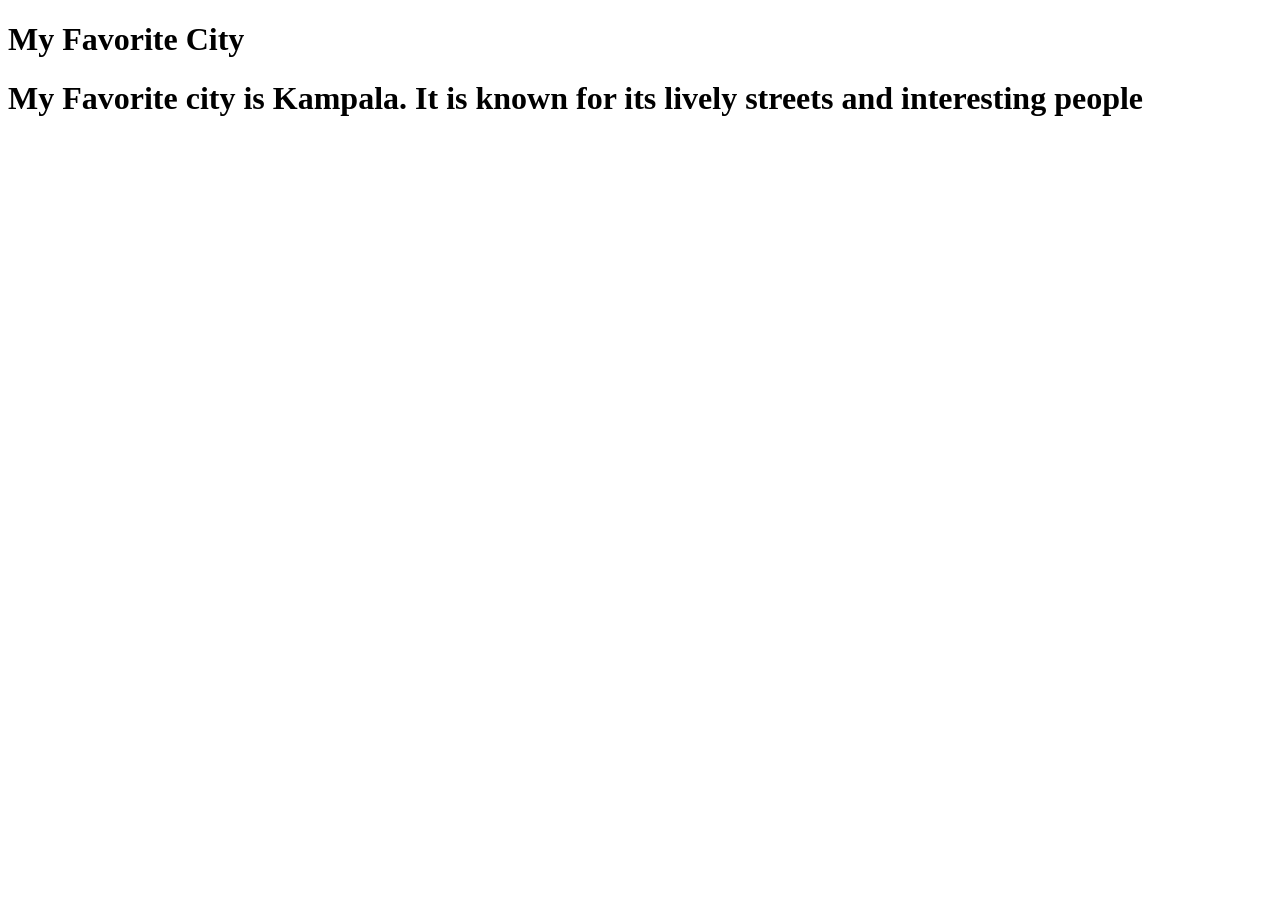
<file: week01/favorite-city.html>
<!DOCTYPE html>
<html lang="en">

<head>
    <meta charset="UTF-8">
    <meta name="viewport" content="width=device-width, initial-scale=1.0">
    <title>Document</title>
</head>

<body>
    <h1>My Favorite City</h1>
    <h1>My Favorite city is Kampala. It is known for its lively streets and interesting people </h1>
    <img scr="https://www.google.com/imgres?q=kampala&imgurl=https%3A%2F%2Fi0.wp.com%2Fwww.travelwithapen.com%2Fwp-content%2Fuploads%2F2025%2F10%2FKampala-City-Views-from-The-Uganda-National-Mosque-scaled.jpg%3Fresize%3D1920%252C2560%26ssl%3D1&imgrefurl=https%3A%2F%2Ftravelwithapen.com%2Fmy-calm-24-hours-in-kampala%2F&docid=Y5Ee9SkpDVRYGM&tbnid=pVxr8JHoWu4EqM&vet=12ahUKEwiTvaSmgemWAxVhhP0HHVEvEVEQnPAOegQINxAA..i&w=1920&h=2560&hcb=2&ved=2ahUKEwiTvaSmgemWAxVhhP0HHVEvEVEQnPAOegQINxAA/>
     alt=" Kampala, " </body>

</html>
</file>
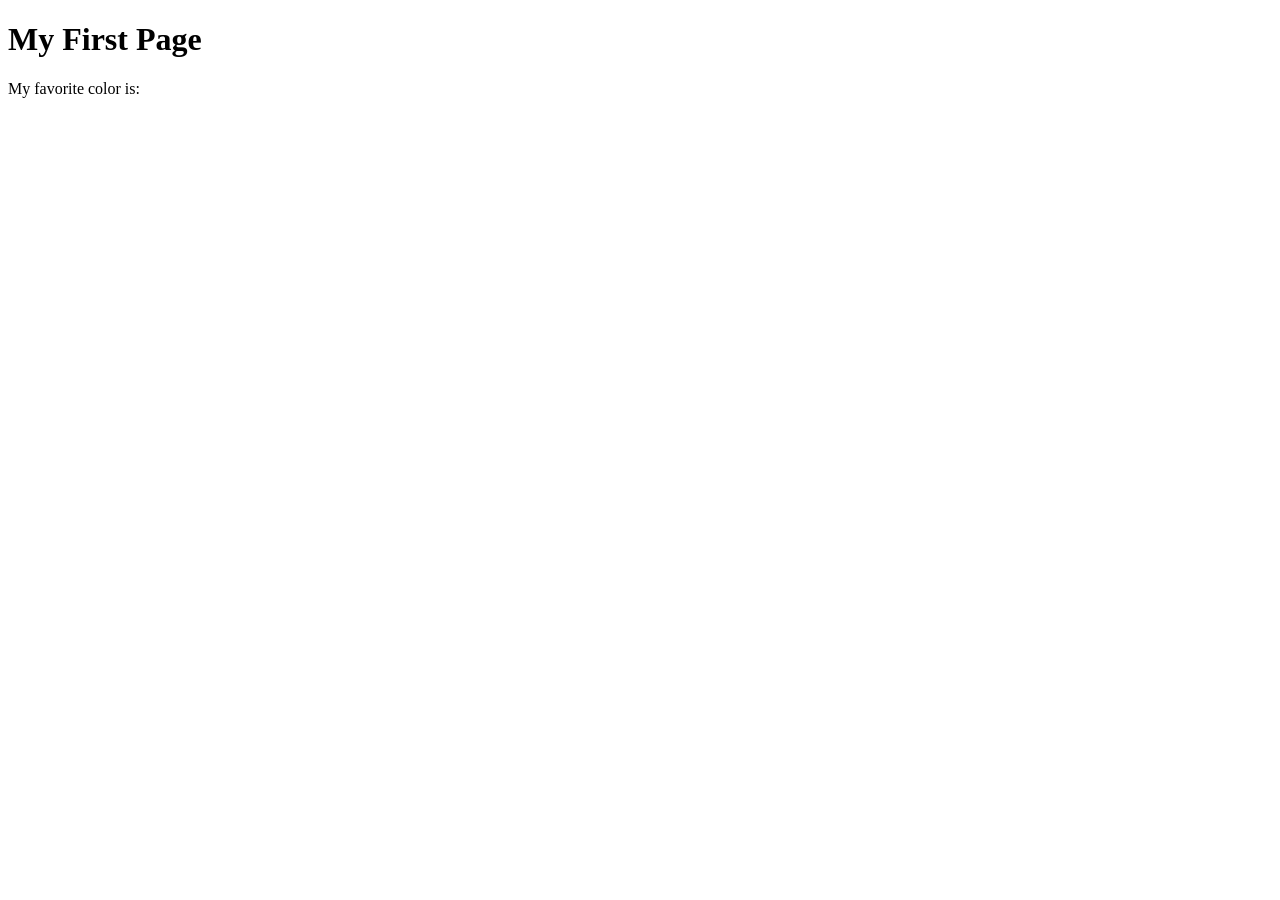
<file: week01/first-page.html>
<!DOCTYPE html>
<html lang="en">
<head>
    <meta charset="UTF-8">
    <meta name="viewport" content="width=device-width, initial-scale=1.0">
    <title>My First Page</title>
</head>
<body>
    <h1>My First Page</h1>
    <p>My favorite color is: </p>
</body>
</html>
</file>
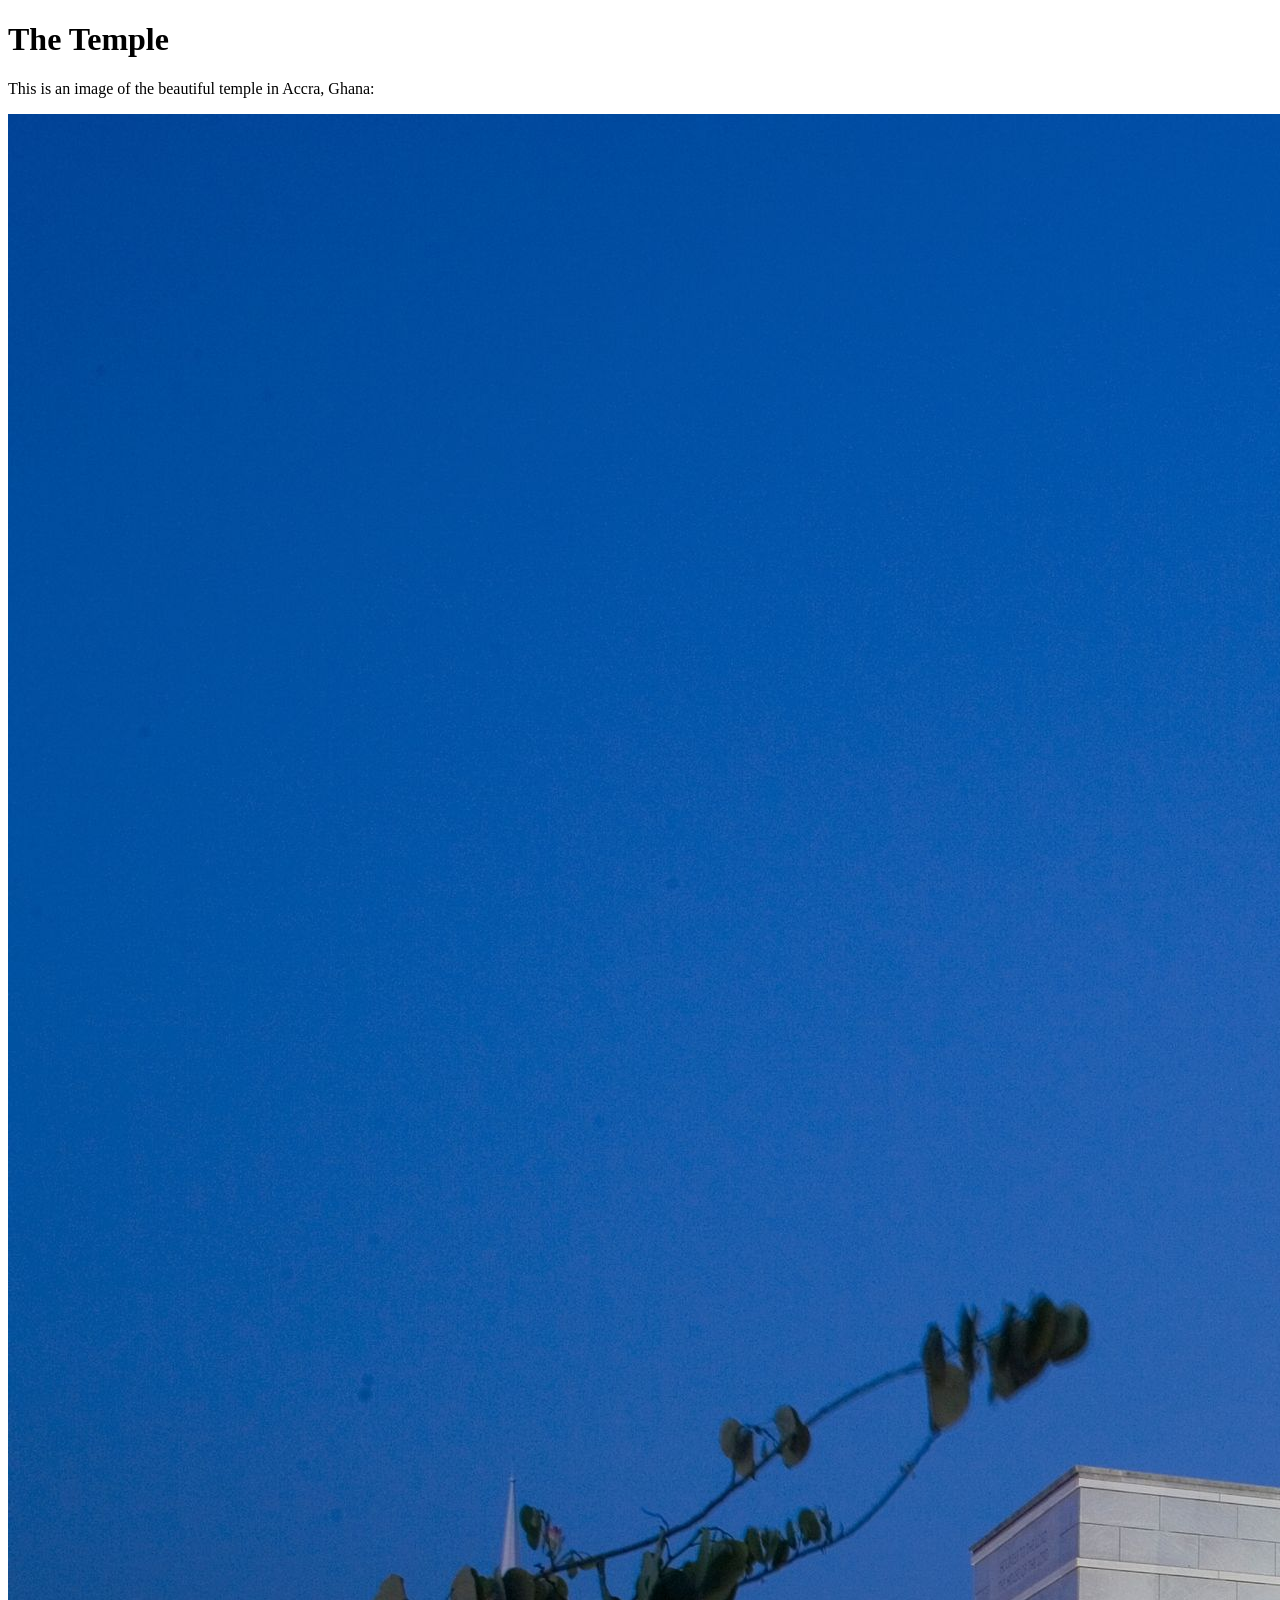
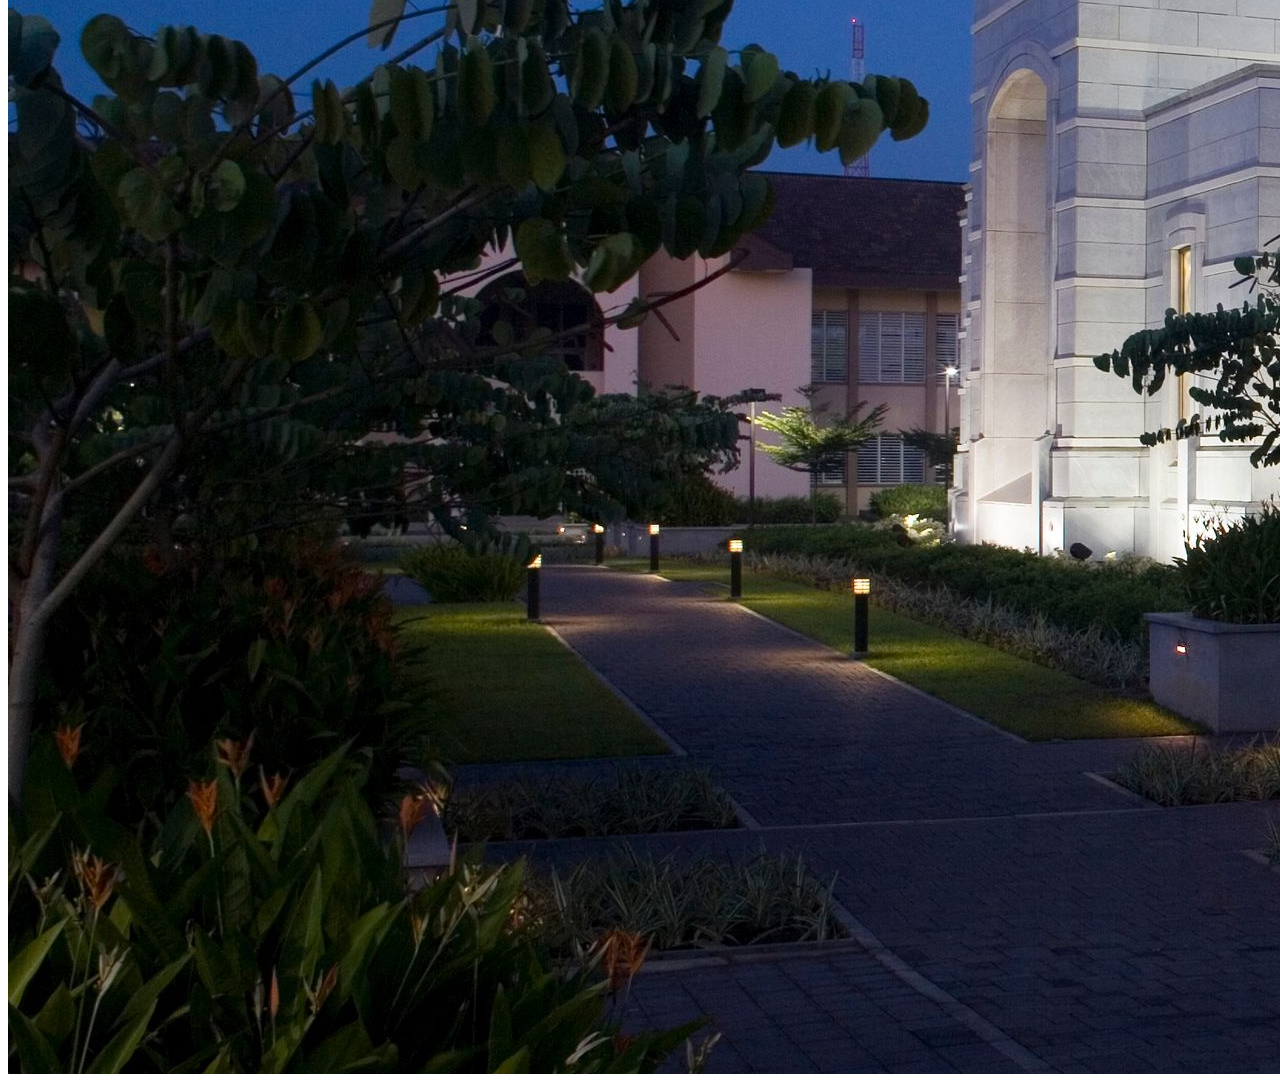
<file: week01/images.html>
<!DOCTYPE html>
<html lang="en">
<head>
    <meta charset="UTF-8">
    <meta name="viewport" content="width=device-width, initial-scale=1.0">
    <title>Temple Image</title>
</head>
<body>
    <h1>The Temple</h1>
    <p>This is an image of the beautiful temple in Accra, Ghana:</p>
    <img src="images/temple-large.jpeg" alt="The Accra Ghana Temple">
    
</body>
</html>
</file>
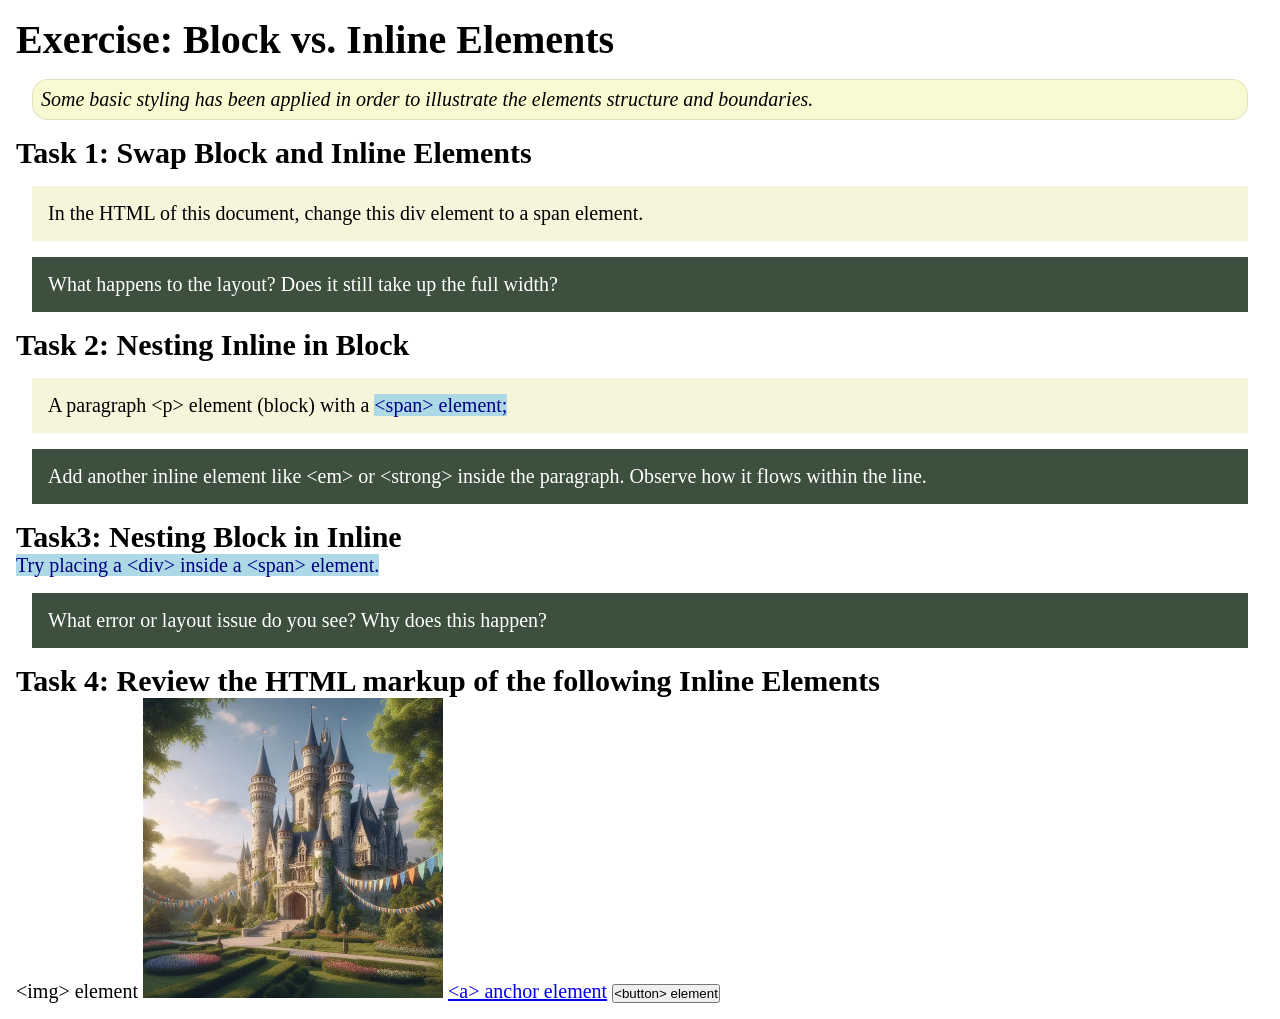
<file: week02/block-vs-inline.html>
<!DOCTYPE html>
<html lang="en">

<head>
    <meta charset="UTF-8">
    <meta name="viewport" content="width=device-width, initial-scale=1.0">
    <title>Exercise: Block vs. Inline Elements</title>
    <link rel="stylesheet" href="styles/block-vs-inline.css">
</head>

<body>
    <main>
        <h1>Exercise: Block vs. Inline Elements</h1>
        <p class="note">Some basic styling has been applied in order to illustrate the elements structure and
            boundaries.</p>

        <h2>Task 1: Swap Block and Inline Elements</h2>
        <div>In the HTML of this document, change this div element to a span element.</div>

        <p class="question">What happens to the layout? Does it still take up the full width?</p>

        <h2>Task 2: Nesting Inline in Block</h2>
        <p>A paragraph &lt;p&gt; element (block) with a <span>&lt;span&gt; element;</span></p>
        <p class="question">Add another inline element like &lt;em&gt; or &lt;strong&gt; inside the paragraph. Observe
            how it flows within the line.</p>

        <h2>Task3: Nesting Block in Inline</h2>
        <span>Try placing a &lt;div&gt; inside a &lt;span&gt; element.</span>
            <p class="question">What error or layout issue do you see? Why does this happen?</p>


            <h2>Task 4: Review the HTML markup of the following Inline Elements</h2>
        &lt;img&gt; element
        <img src="images/castle.webp" alt="placeholder image (images are inline)" width="300" height="300">
        <a href="https://churchofjesuschrist.org">&lt;a&gt; anchor element</a>
        <button type="button">&lt;button&gt; element</button>
    </main>
</body>

</html>
</file>
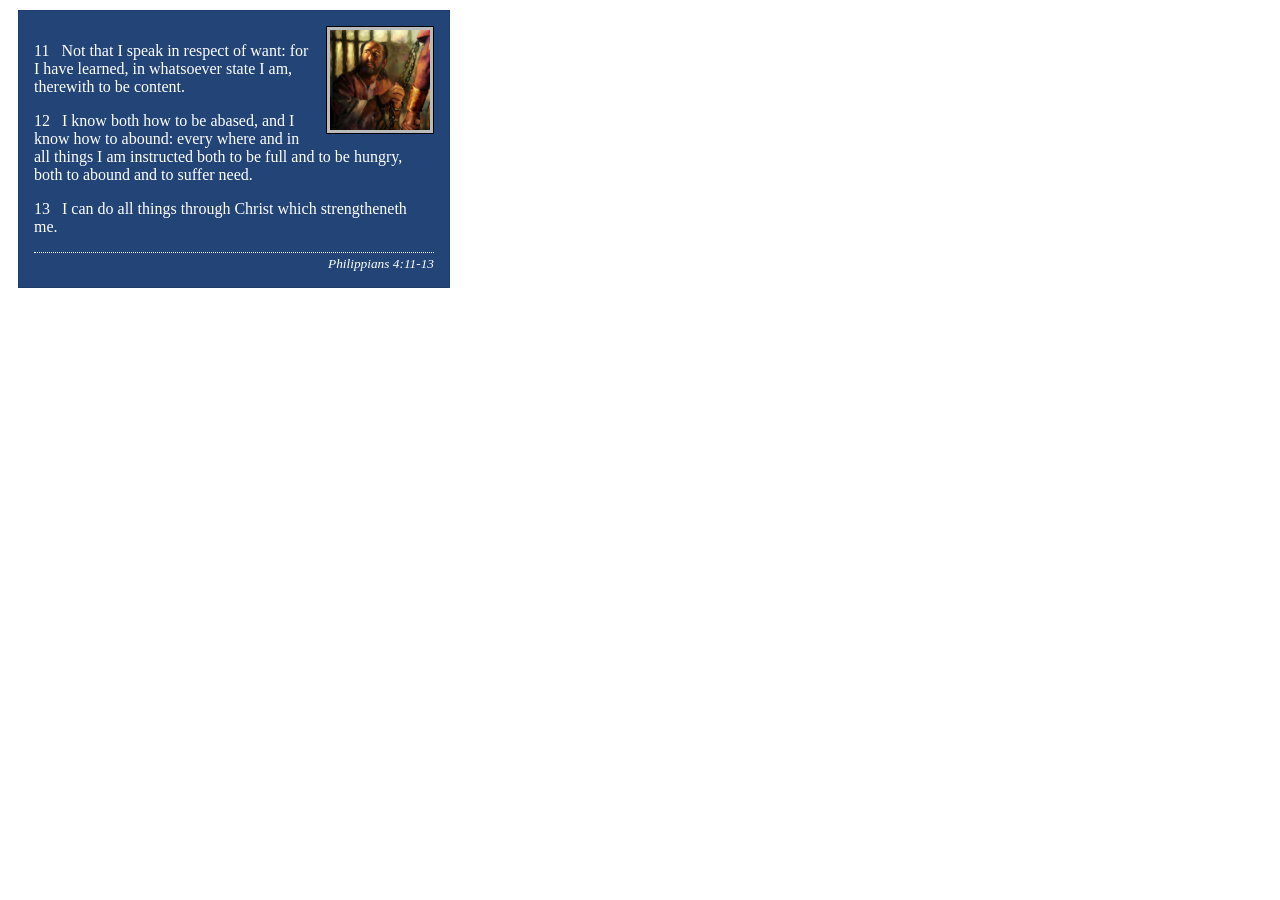
<file: week02/box-model-solution.html>
<!DOCTYPE html>
<html lang="en">
<head>
    <meta charset="UTF-8">
    <meta name="viewport" content="width=device-width, initial-scale=1.0">
    <title>Box Model Activity</title>
    <link rel="stylesheet" href="styles/box-model-solution.css">
</head>
<body>
    <main>
        <div class="callout">
            <img src="images/apostle-paul-imprisoned.webp" alt="Paul the Apostle - Imprisoned in Rome" width="200" height="200">
            <blockquote>
                <p>11 &nbsp; Not that I speak in respect of want: for I have learned, in whatsoever state I am, therewith to be content.</p>
                <p>12 &nbsp; I know both how to be abased, and I know how to abound: every where and in all things I am instructed both to be full and to be hungry, both to abound and to suffer need.</p>
                <p>13 &nbsp; I can do all things through Christ which strengtheneth me.</p>
            </blockquote>
            <cite>Philippians 4:11-13</cite>
        </div>
    </main>
</body>
</html>
</file>
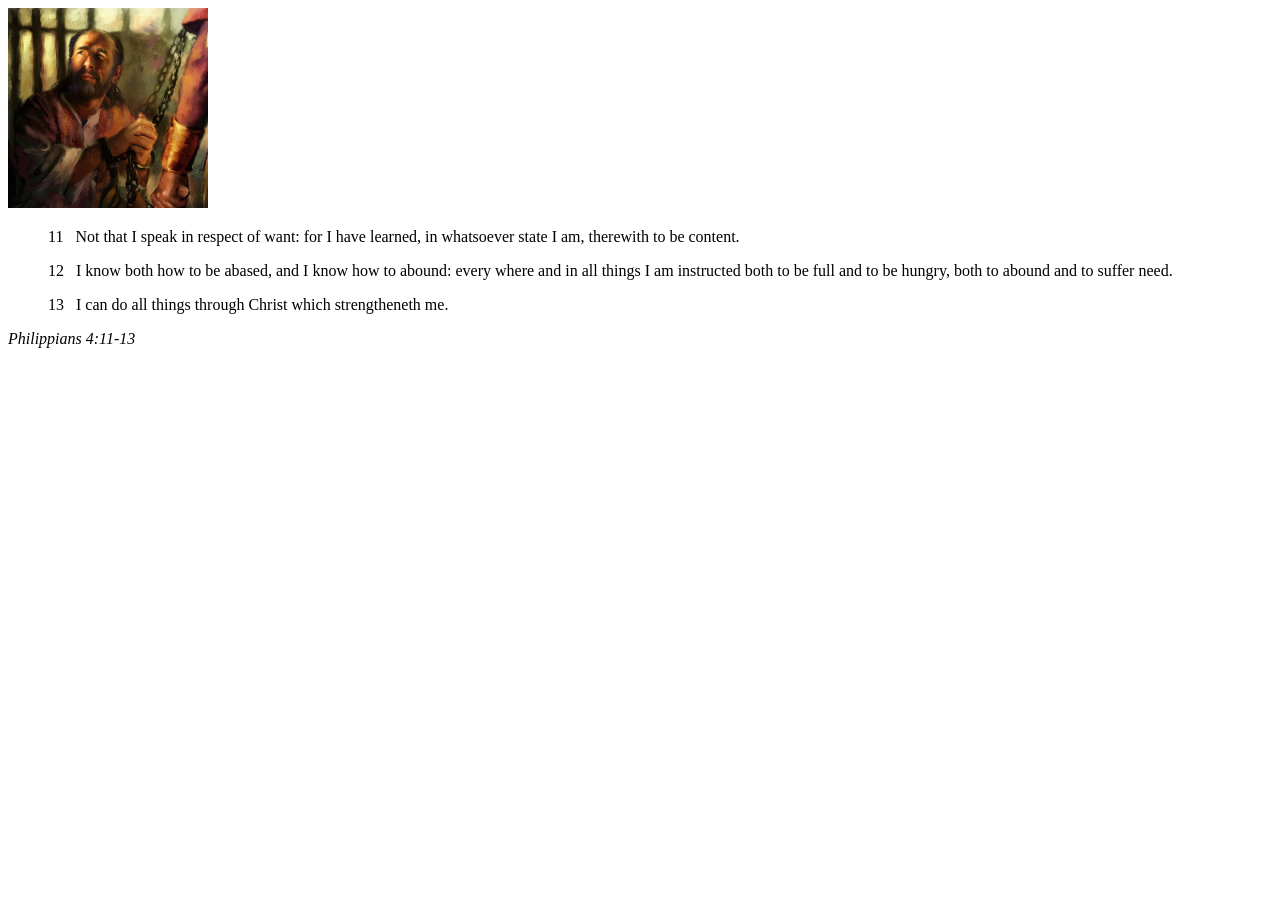
<file: week02/box-model.html>
<!DOCTYPE html>
<html lang="en">
<head>
    <meta charset="UTF-8">
    <meta name="viewport" content="width=device-width, initial-scale=1.0">
    <title>Box Model Activity</title>
</head>
<body>
    <main>
        <div class="callout">
            <img src="images/apostle-paul-imprisoned.webp" alt="Paul the Apostle - Imprisoned in Rome" width="200" height="200">
            <blockquote>
                <p>11 &nbsp; Not that I speak in respect of want: for I have learned, in whatsoever state I am, therewith to be content.</p>
                <p>12 &nbsp; I know both how to be abased, and I know how to abound: every where and in all things I am instructed both to be full and to be hungry, both to abound and to suffer need.</p>
                <p>13 &nbsp; I can do all things through Christ which strengtheneth me.</p>
            </blockquote>
            <cite>Philippians 4:11-13</cite>
        </div>
    </main>
</body>
</html>
</file>
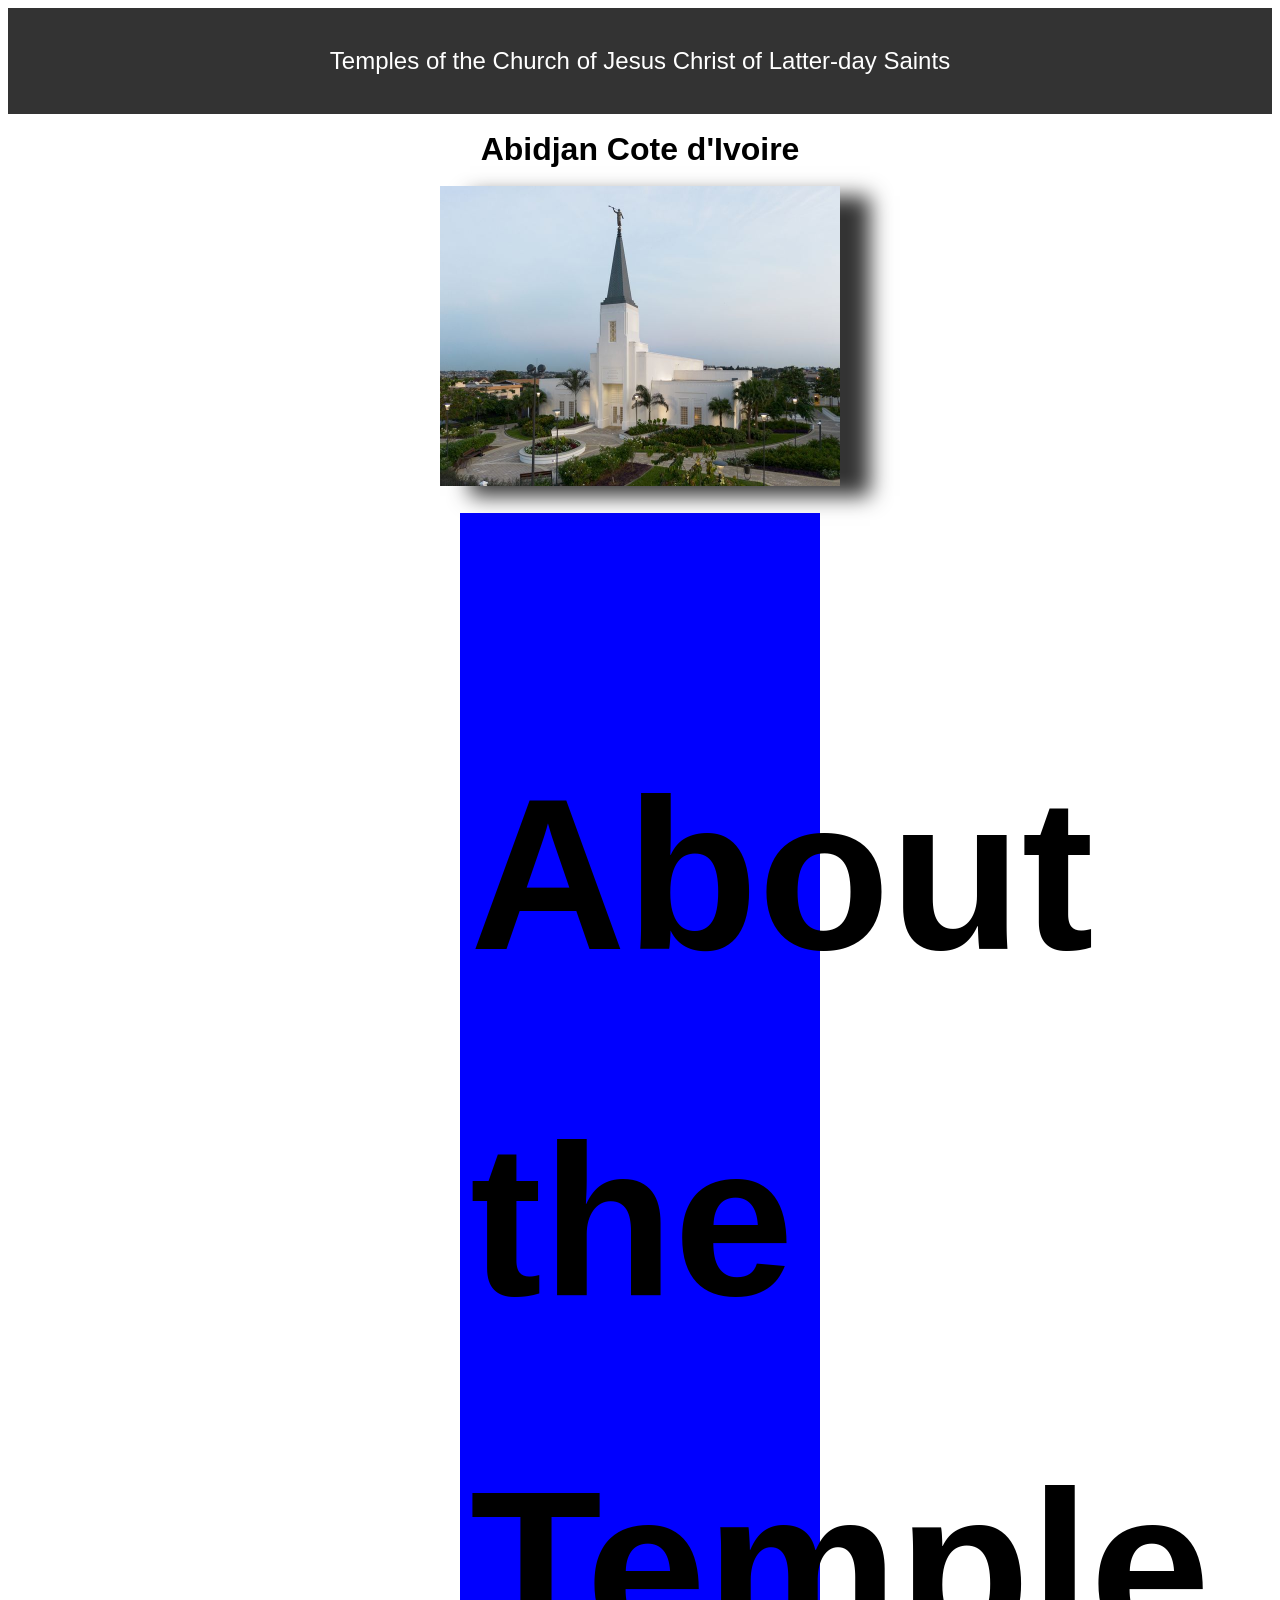
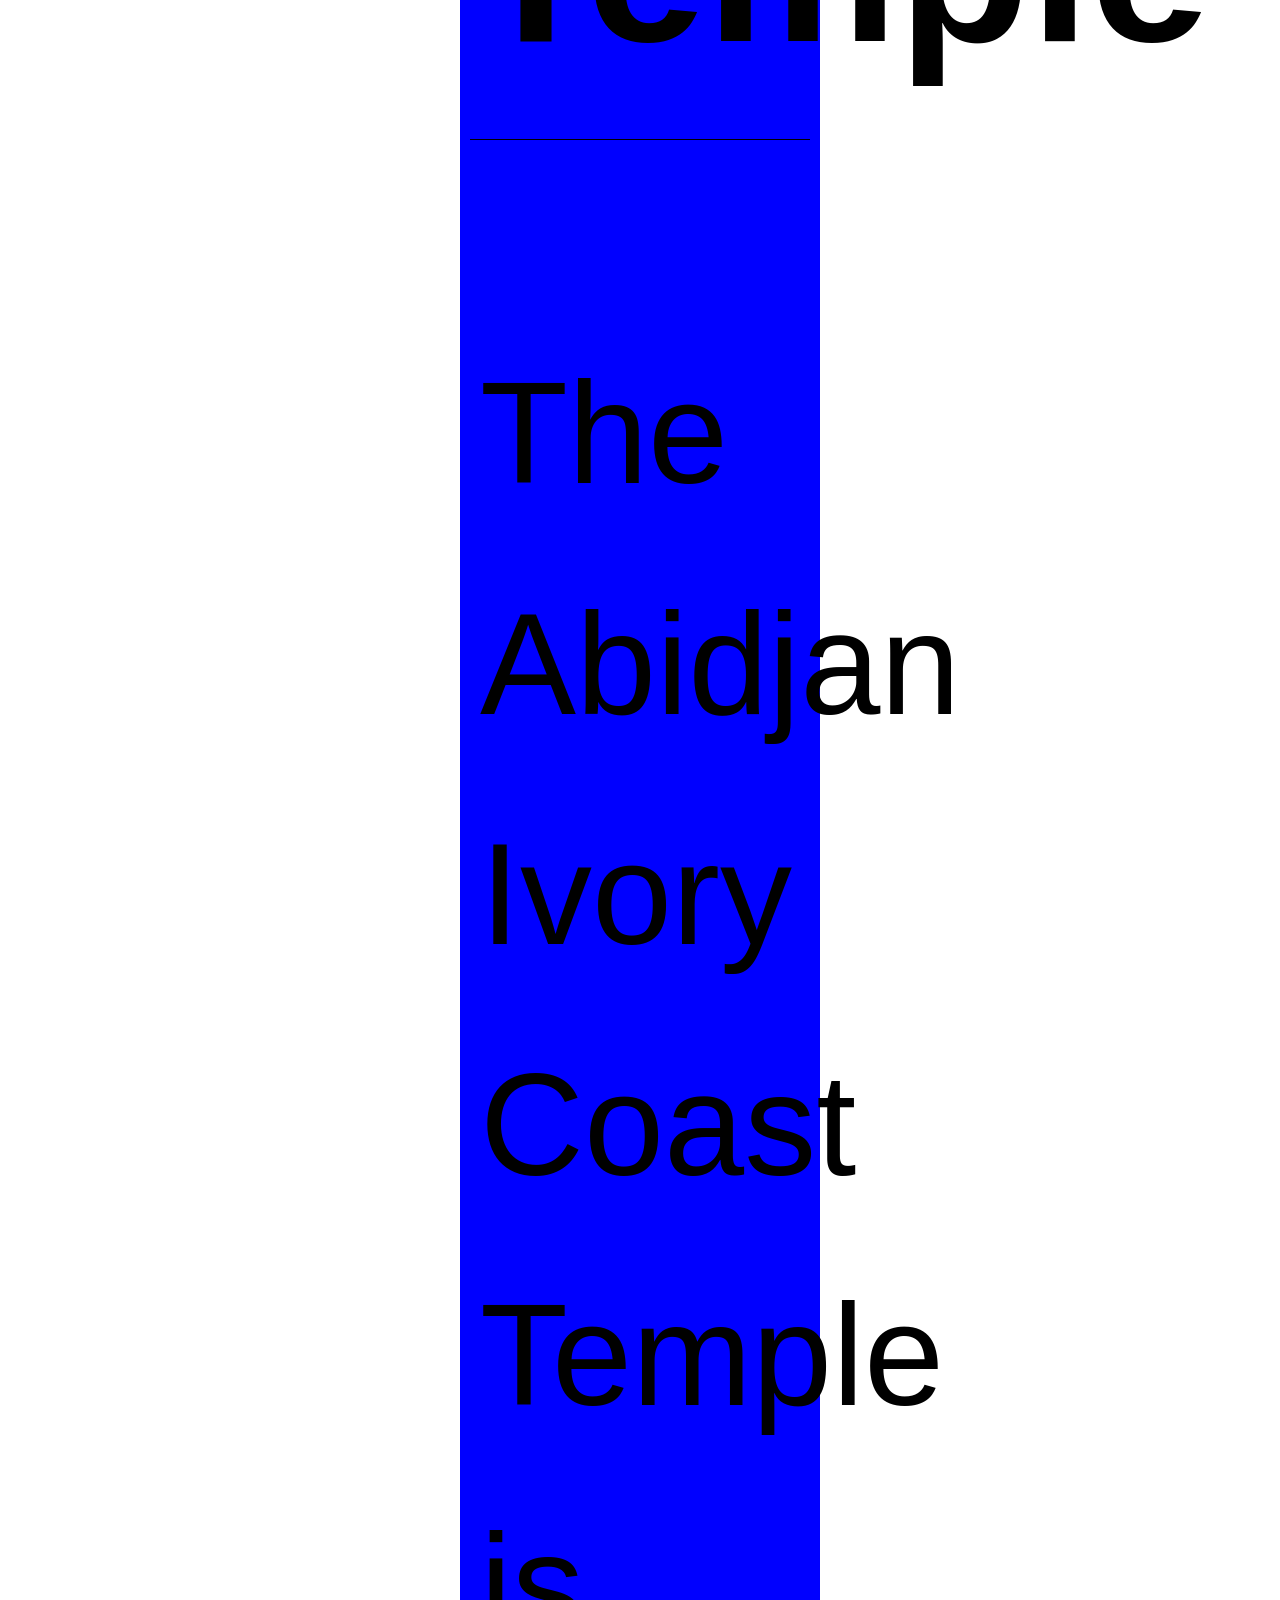
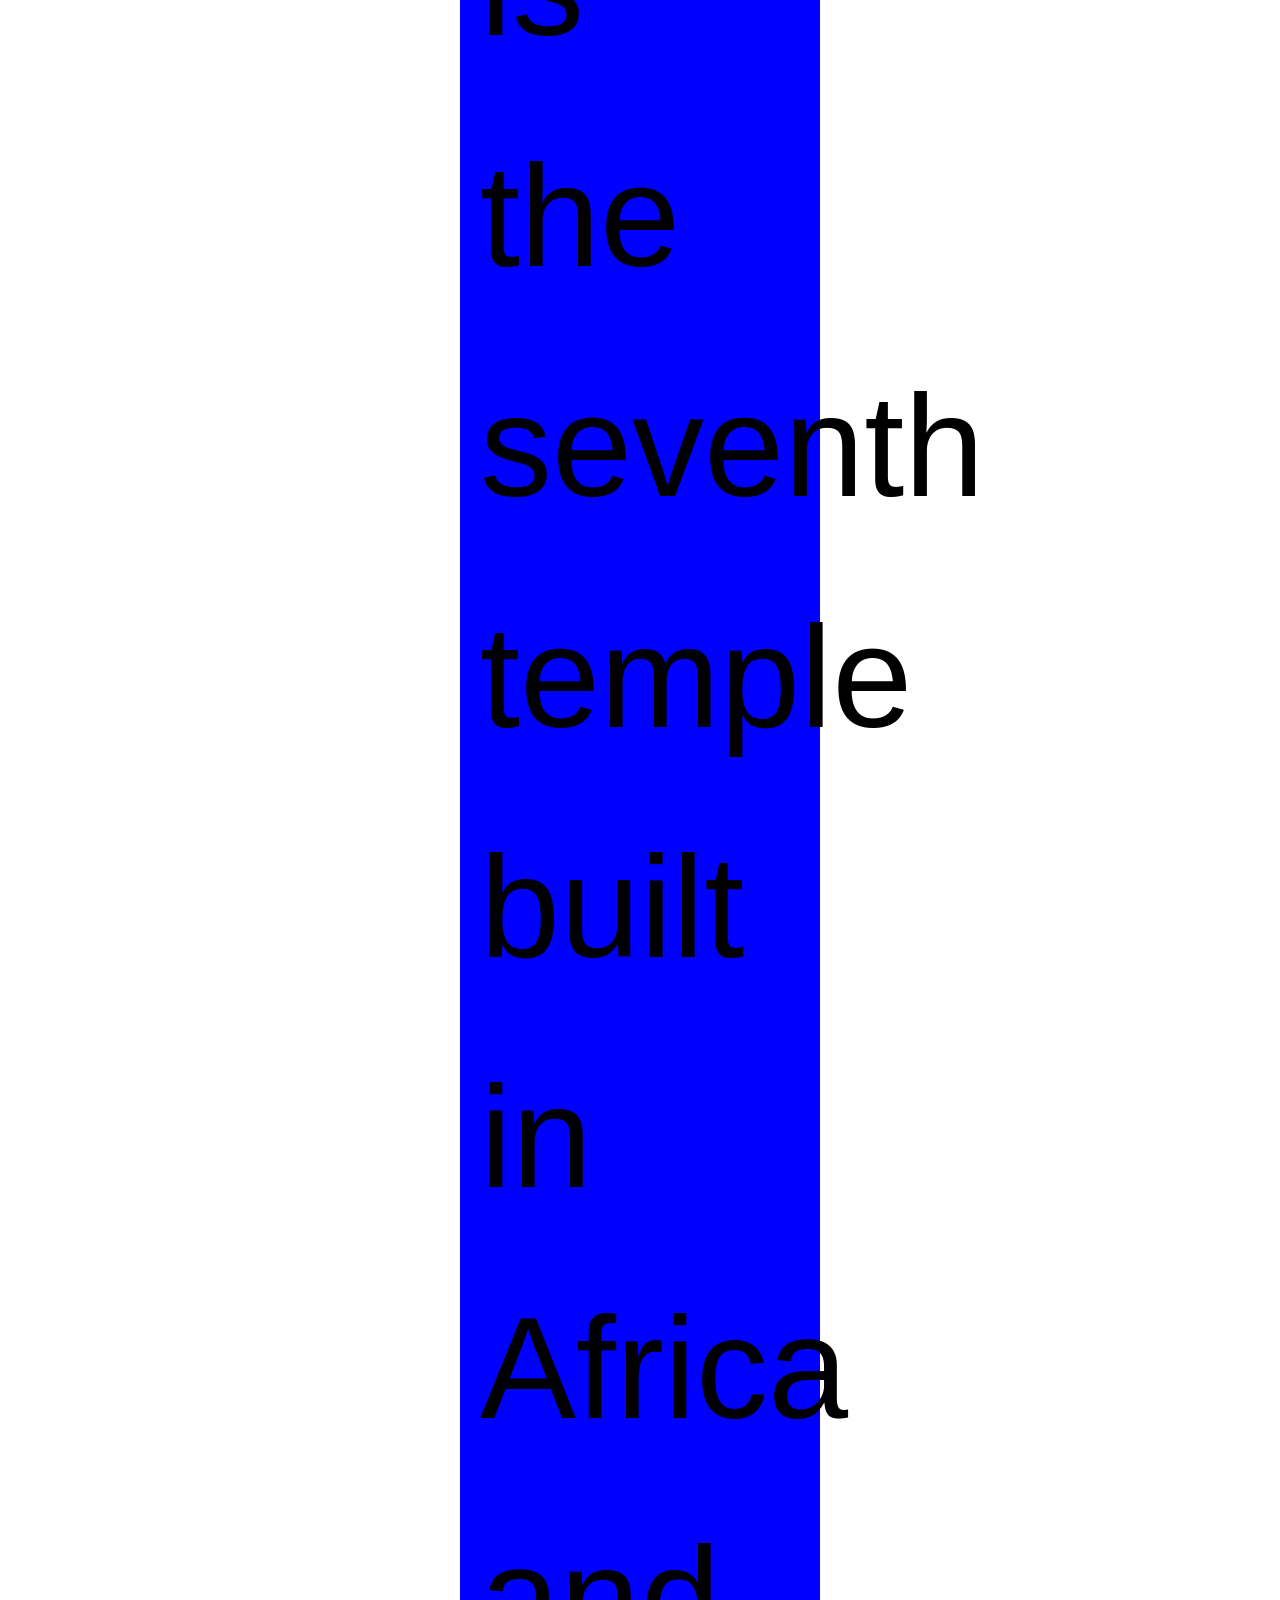
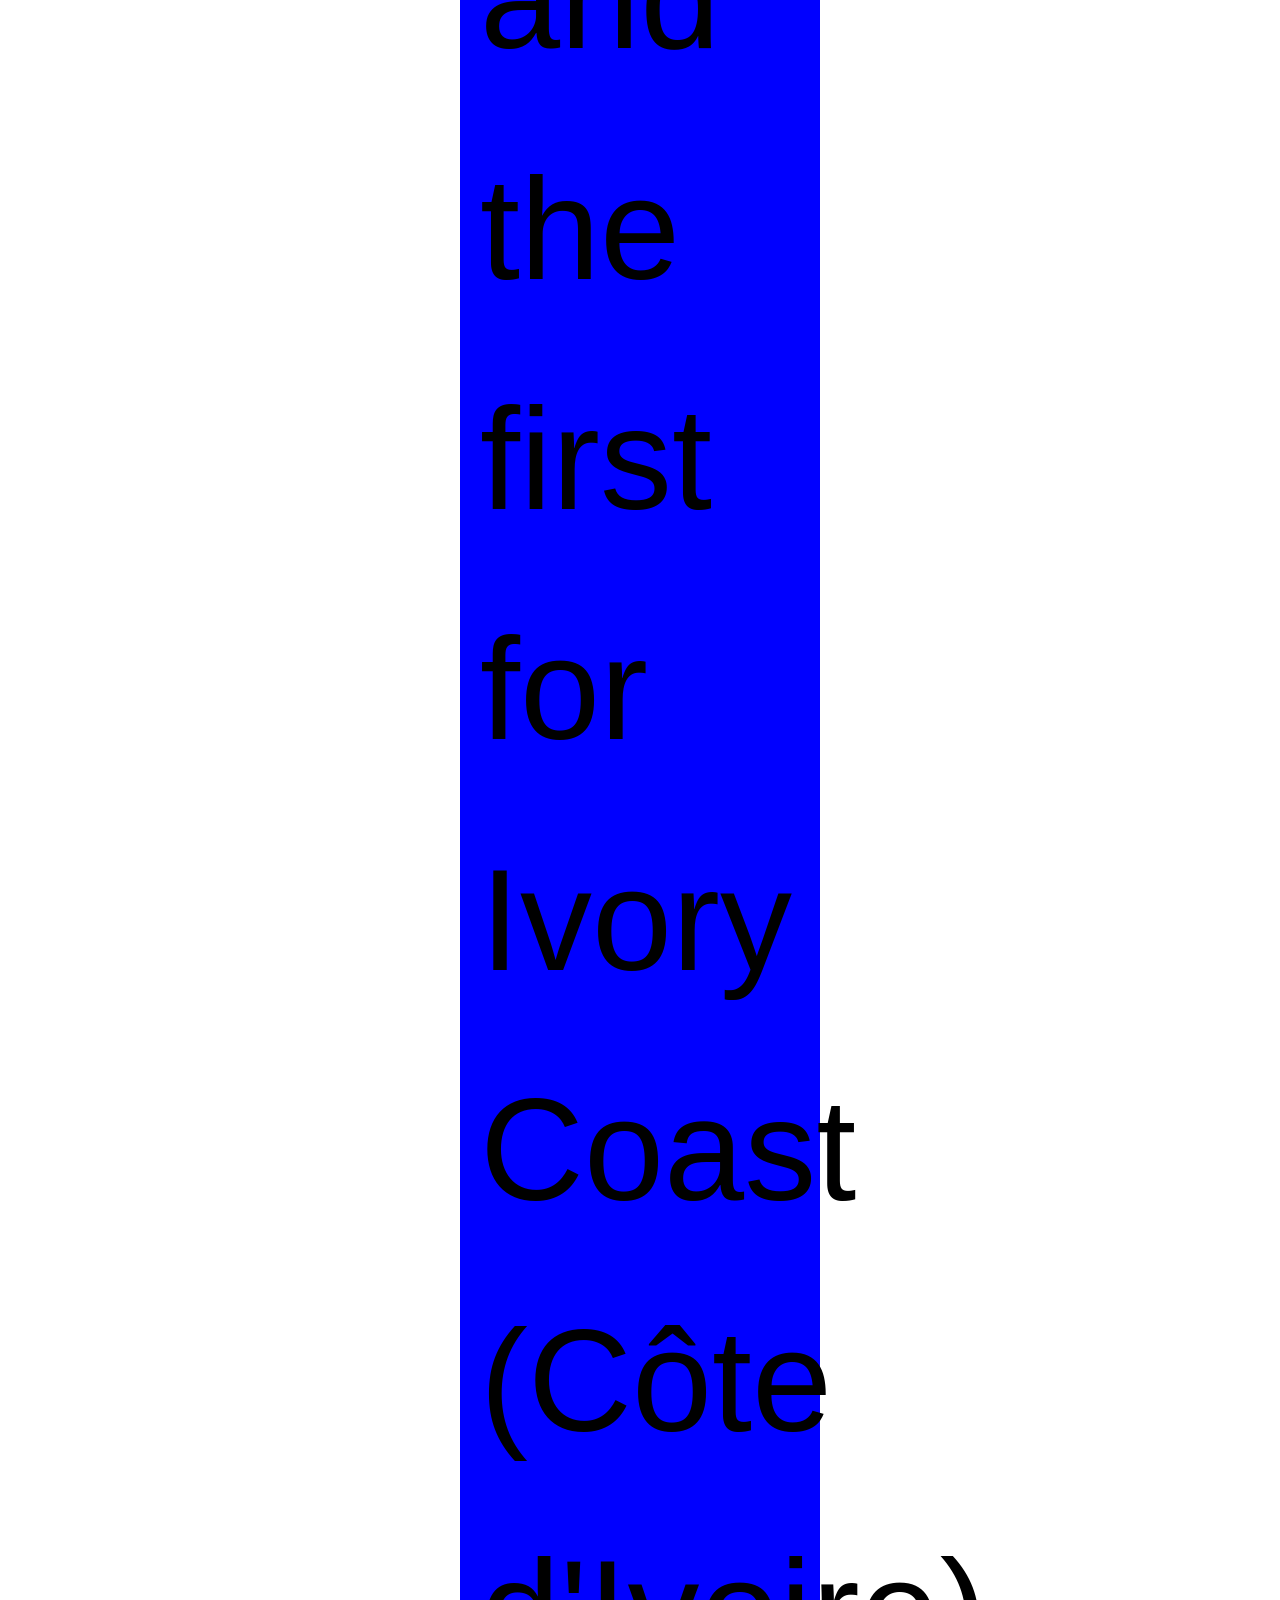
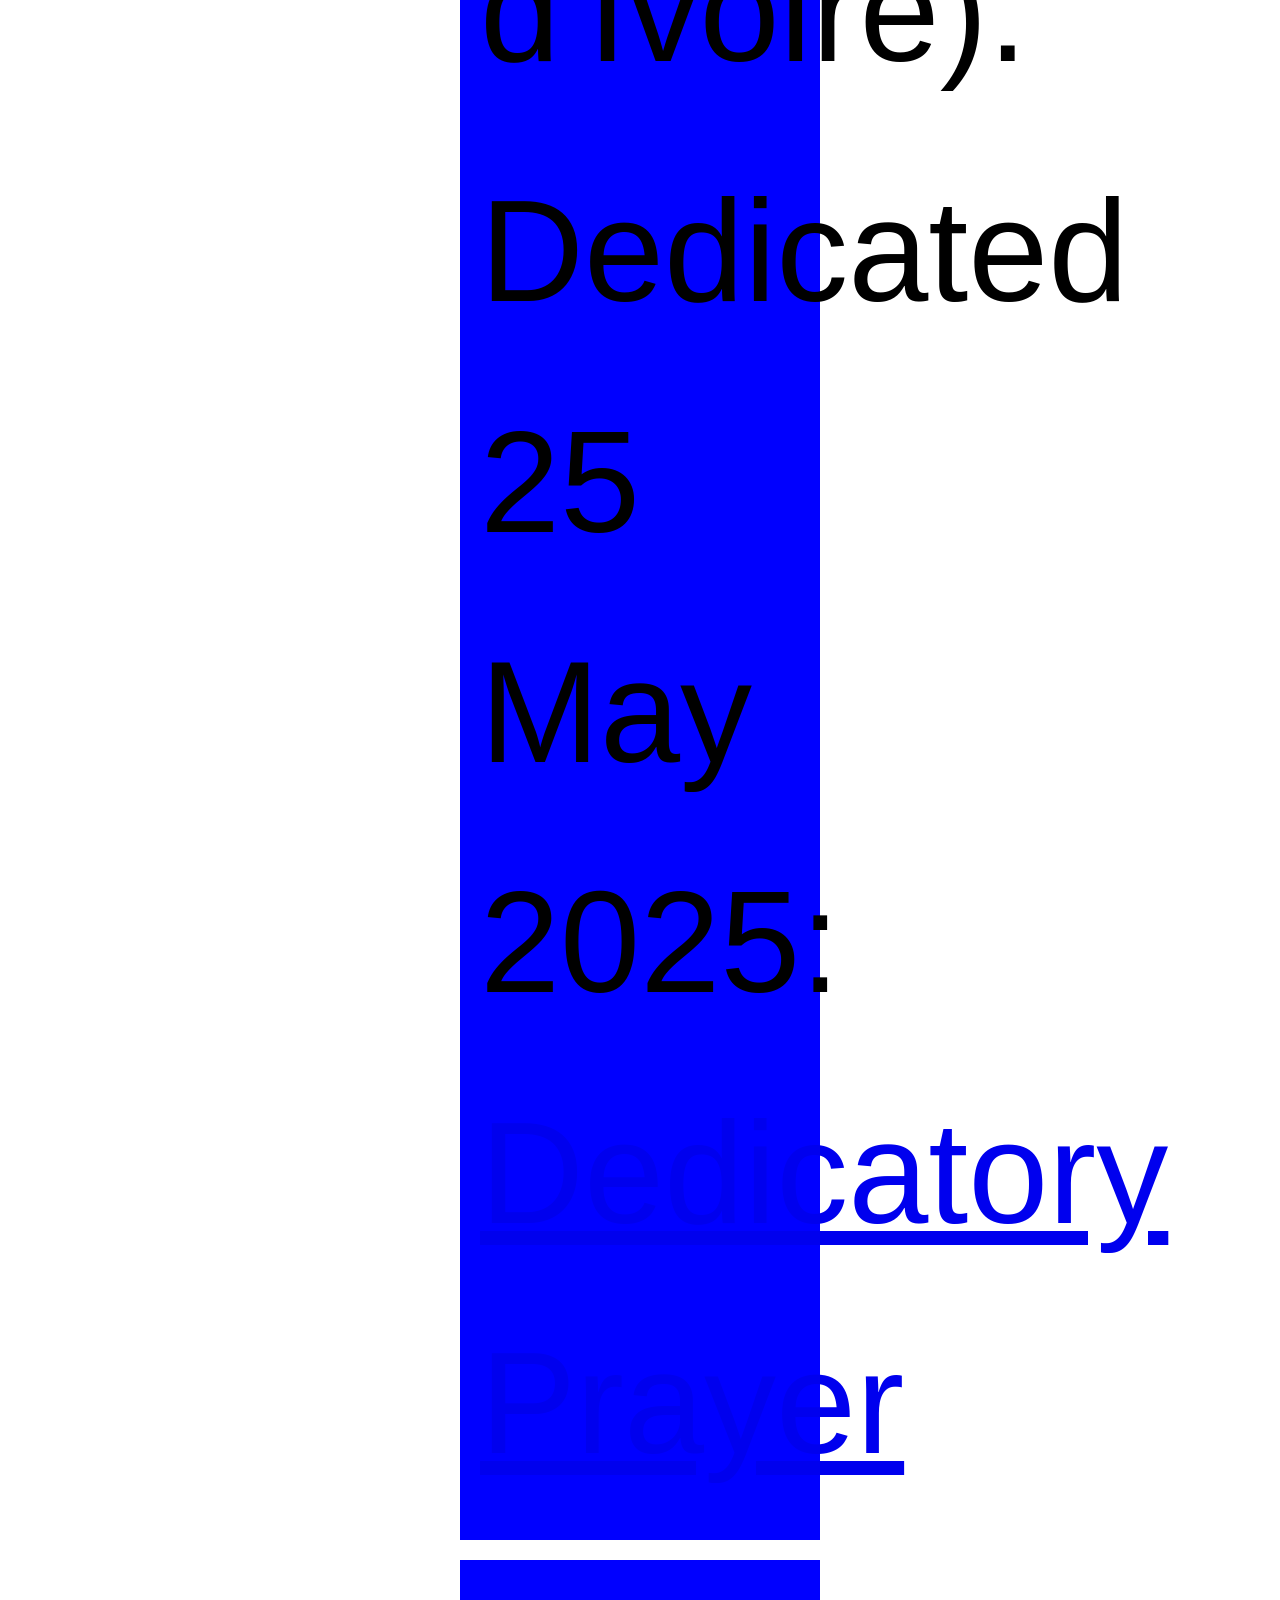
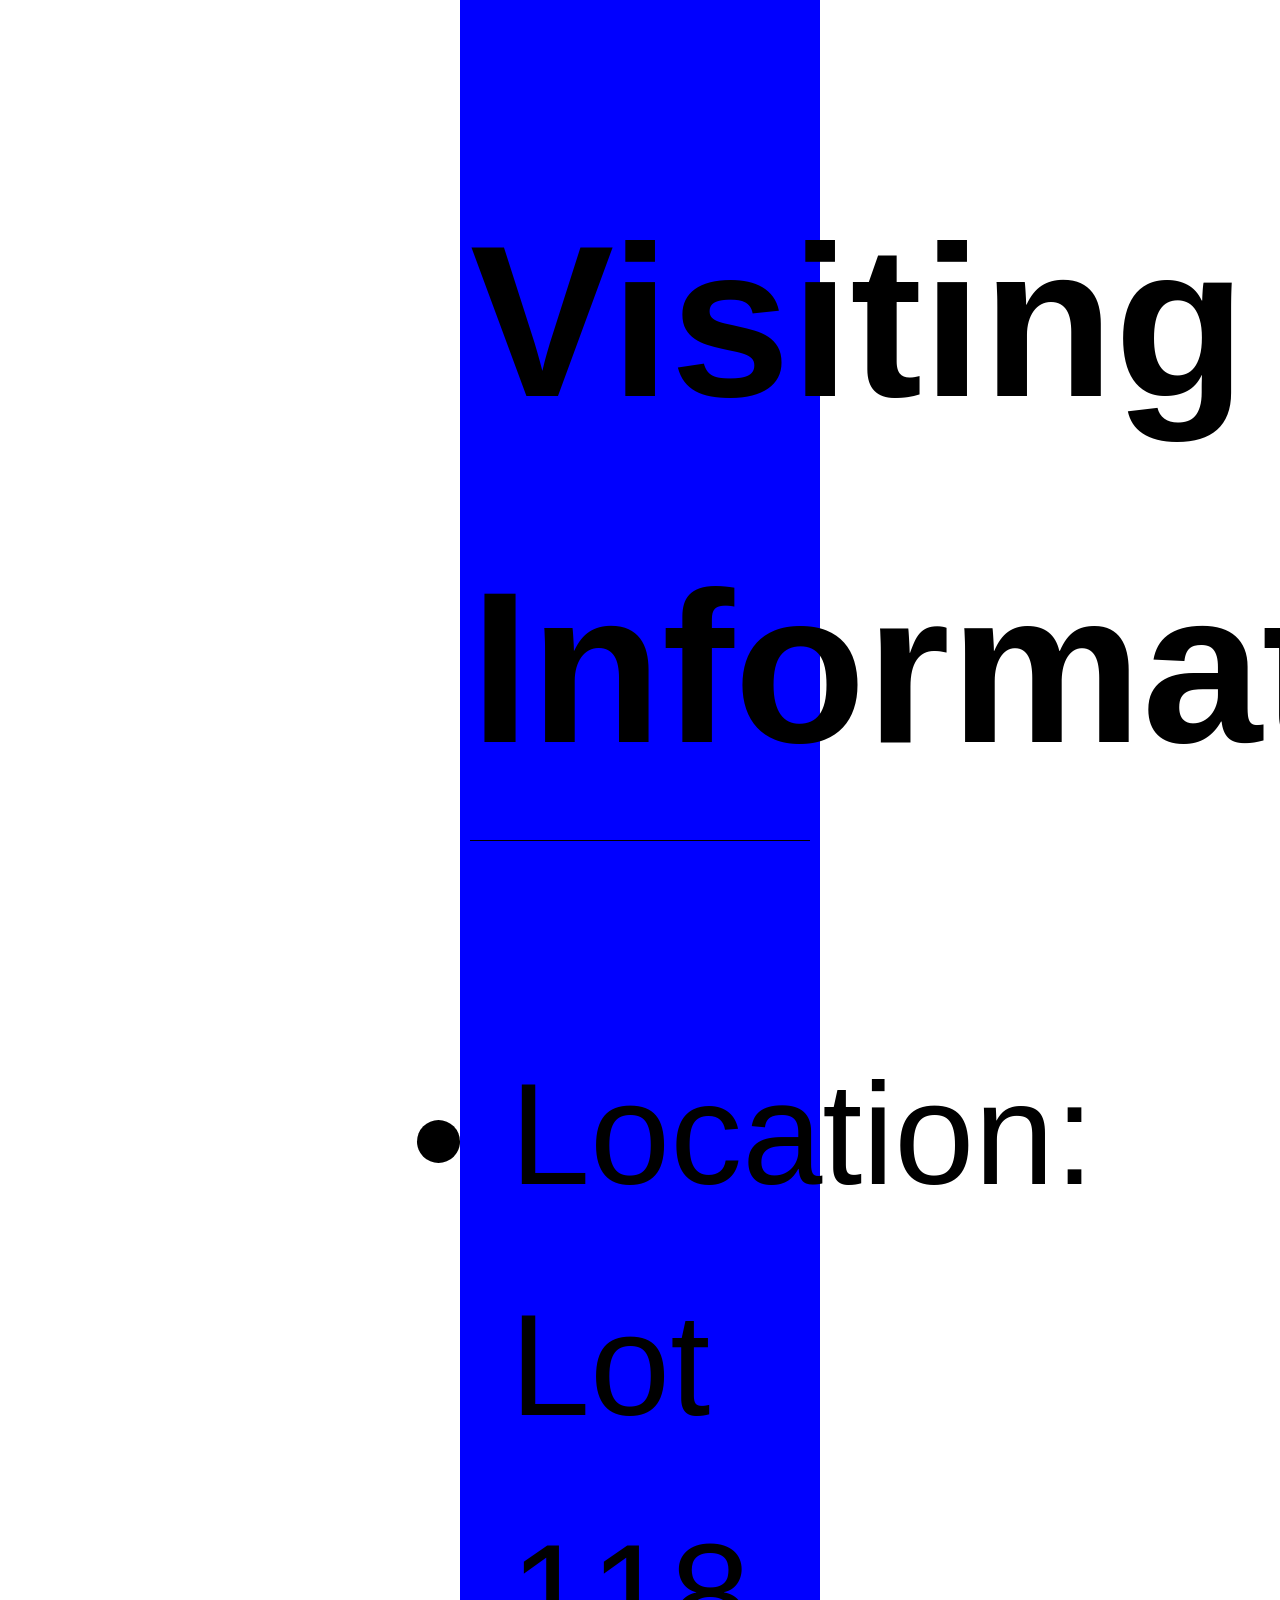
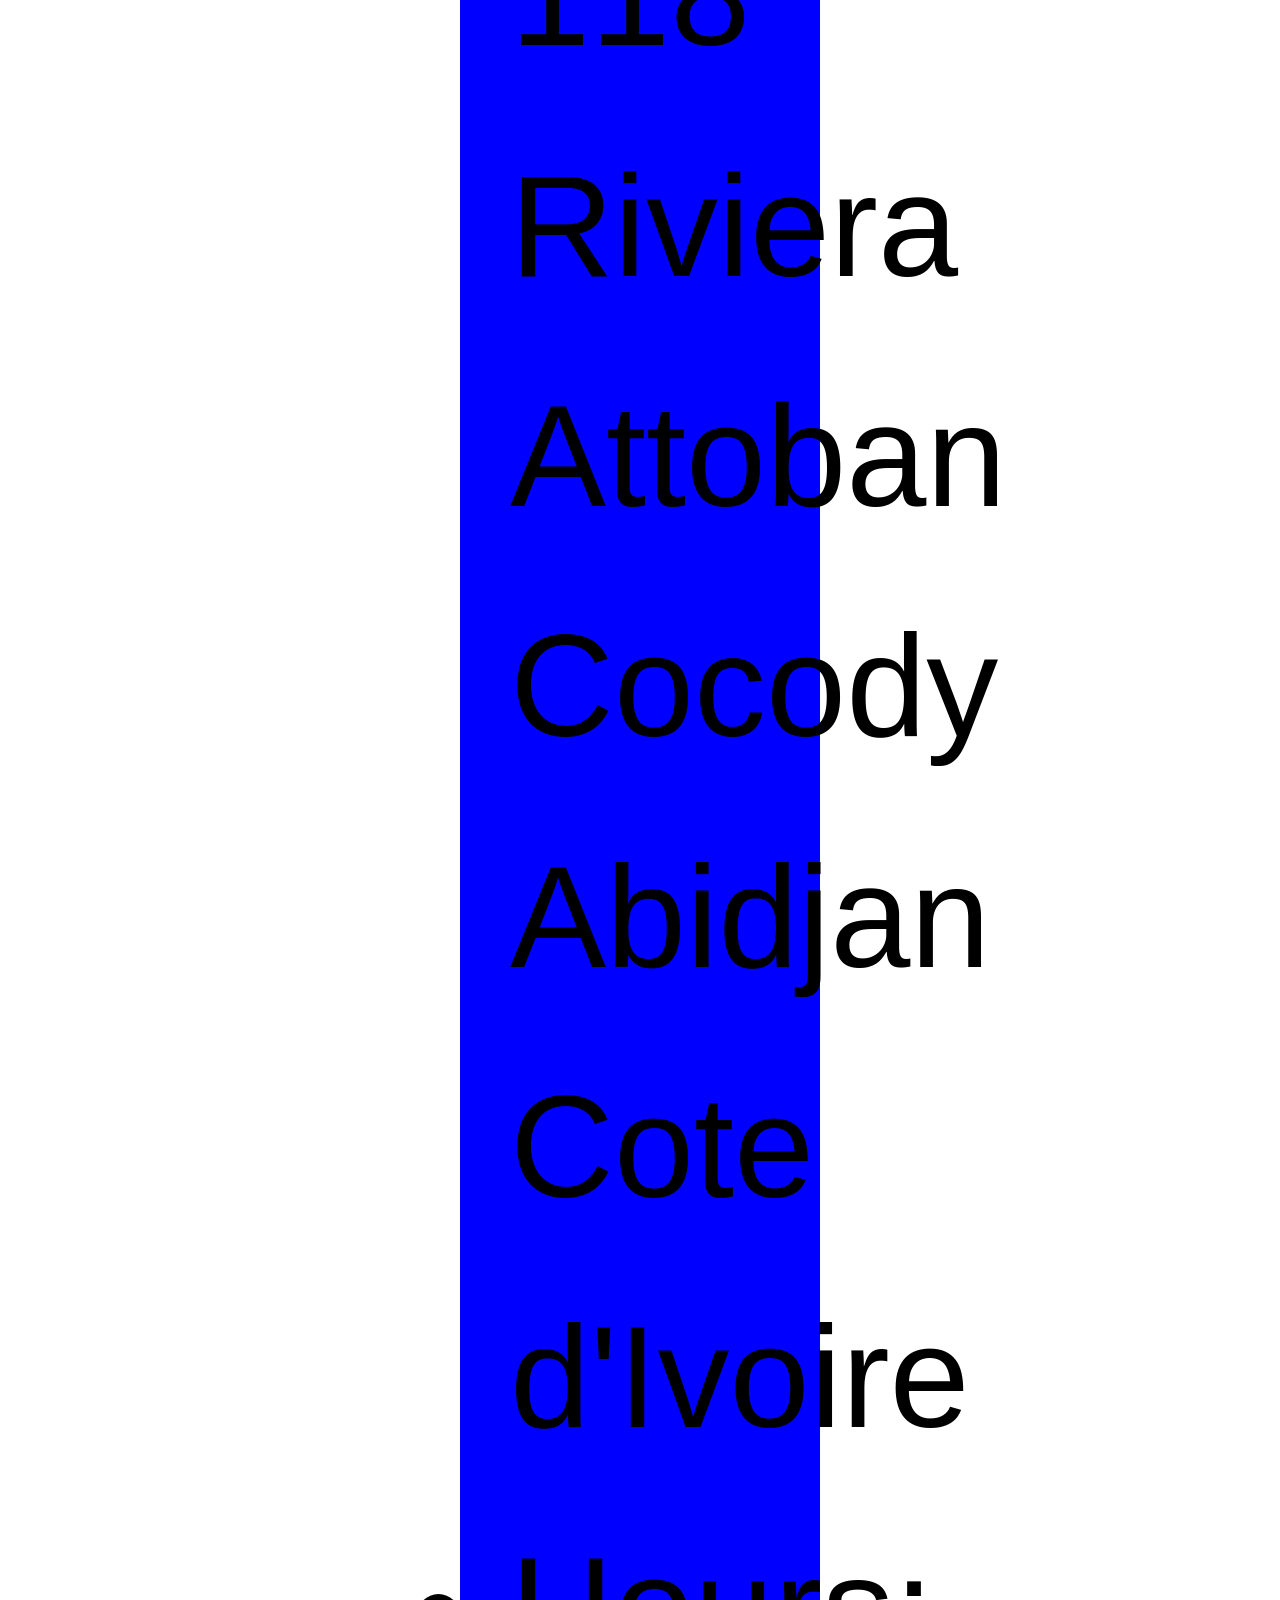
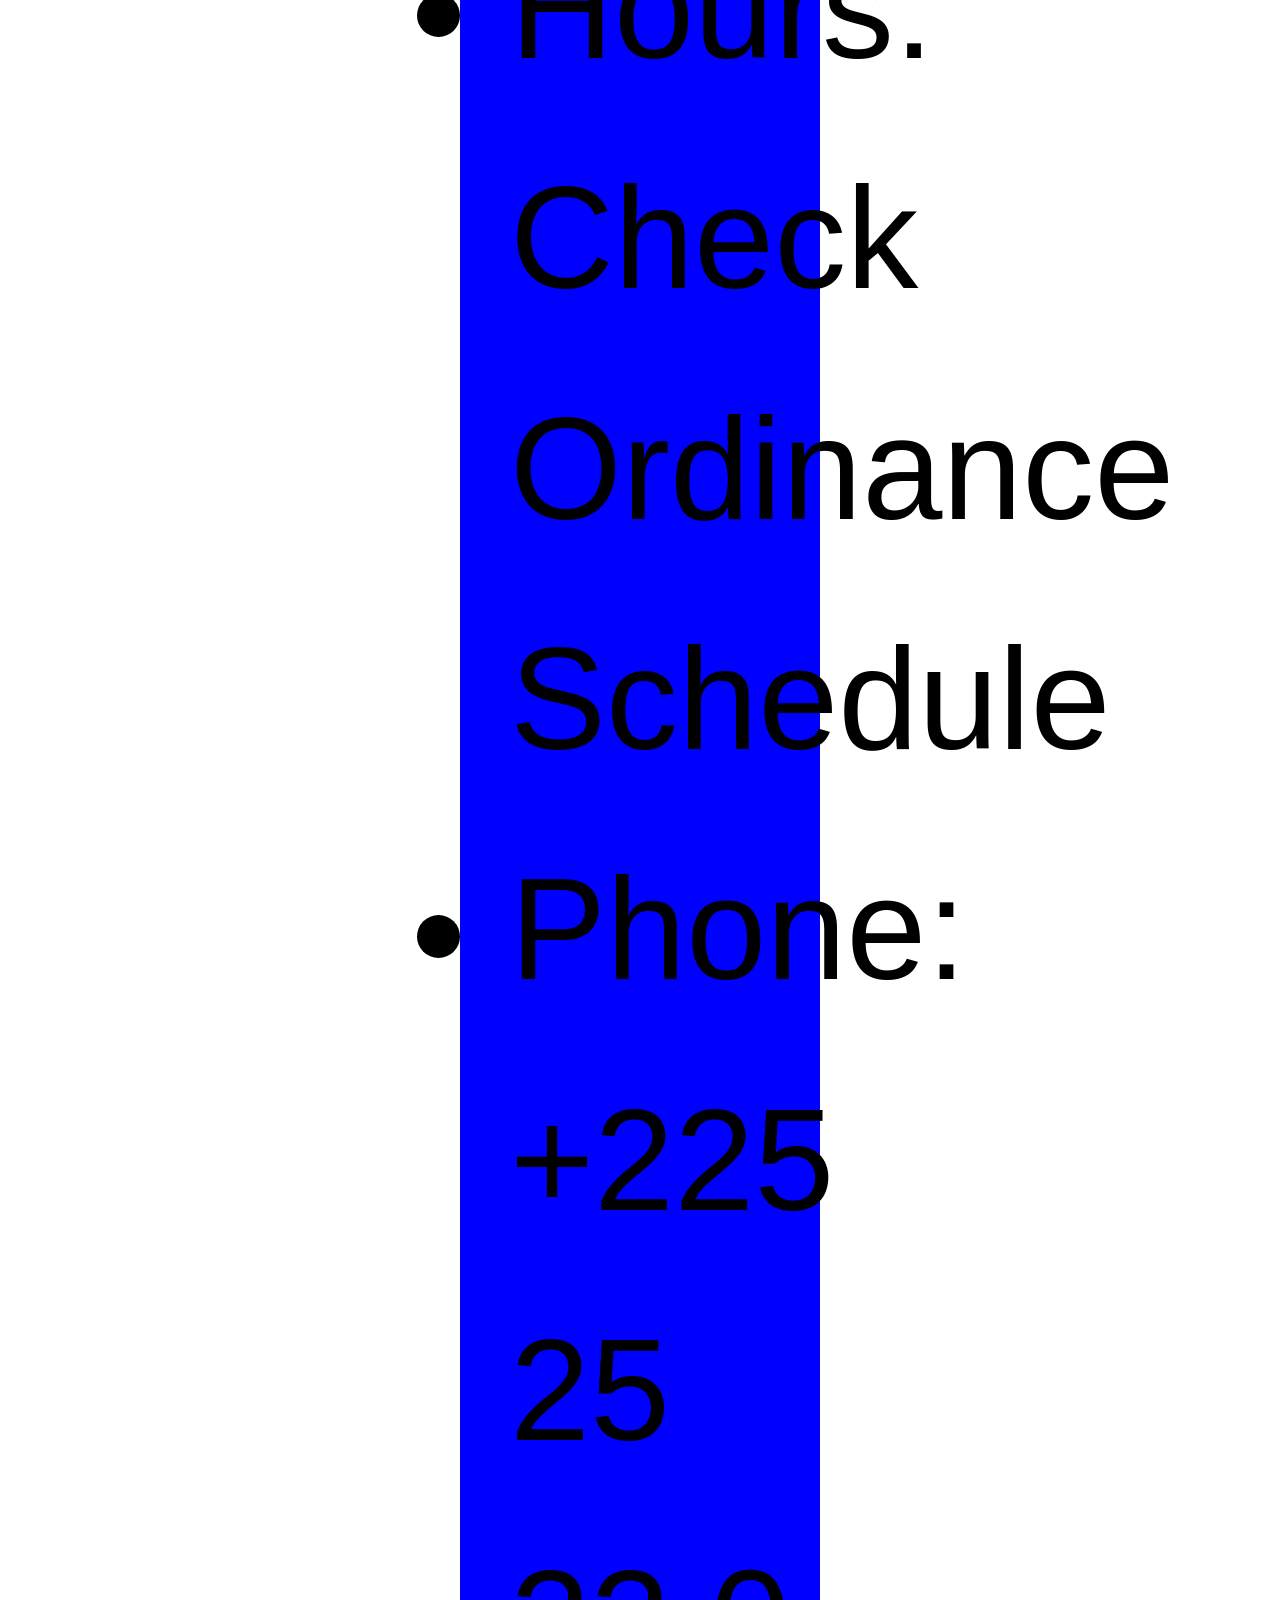
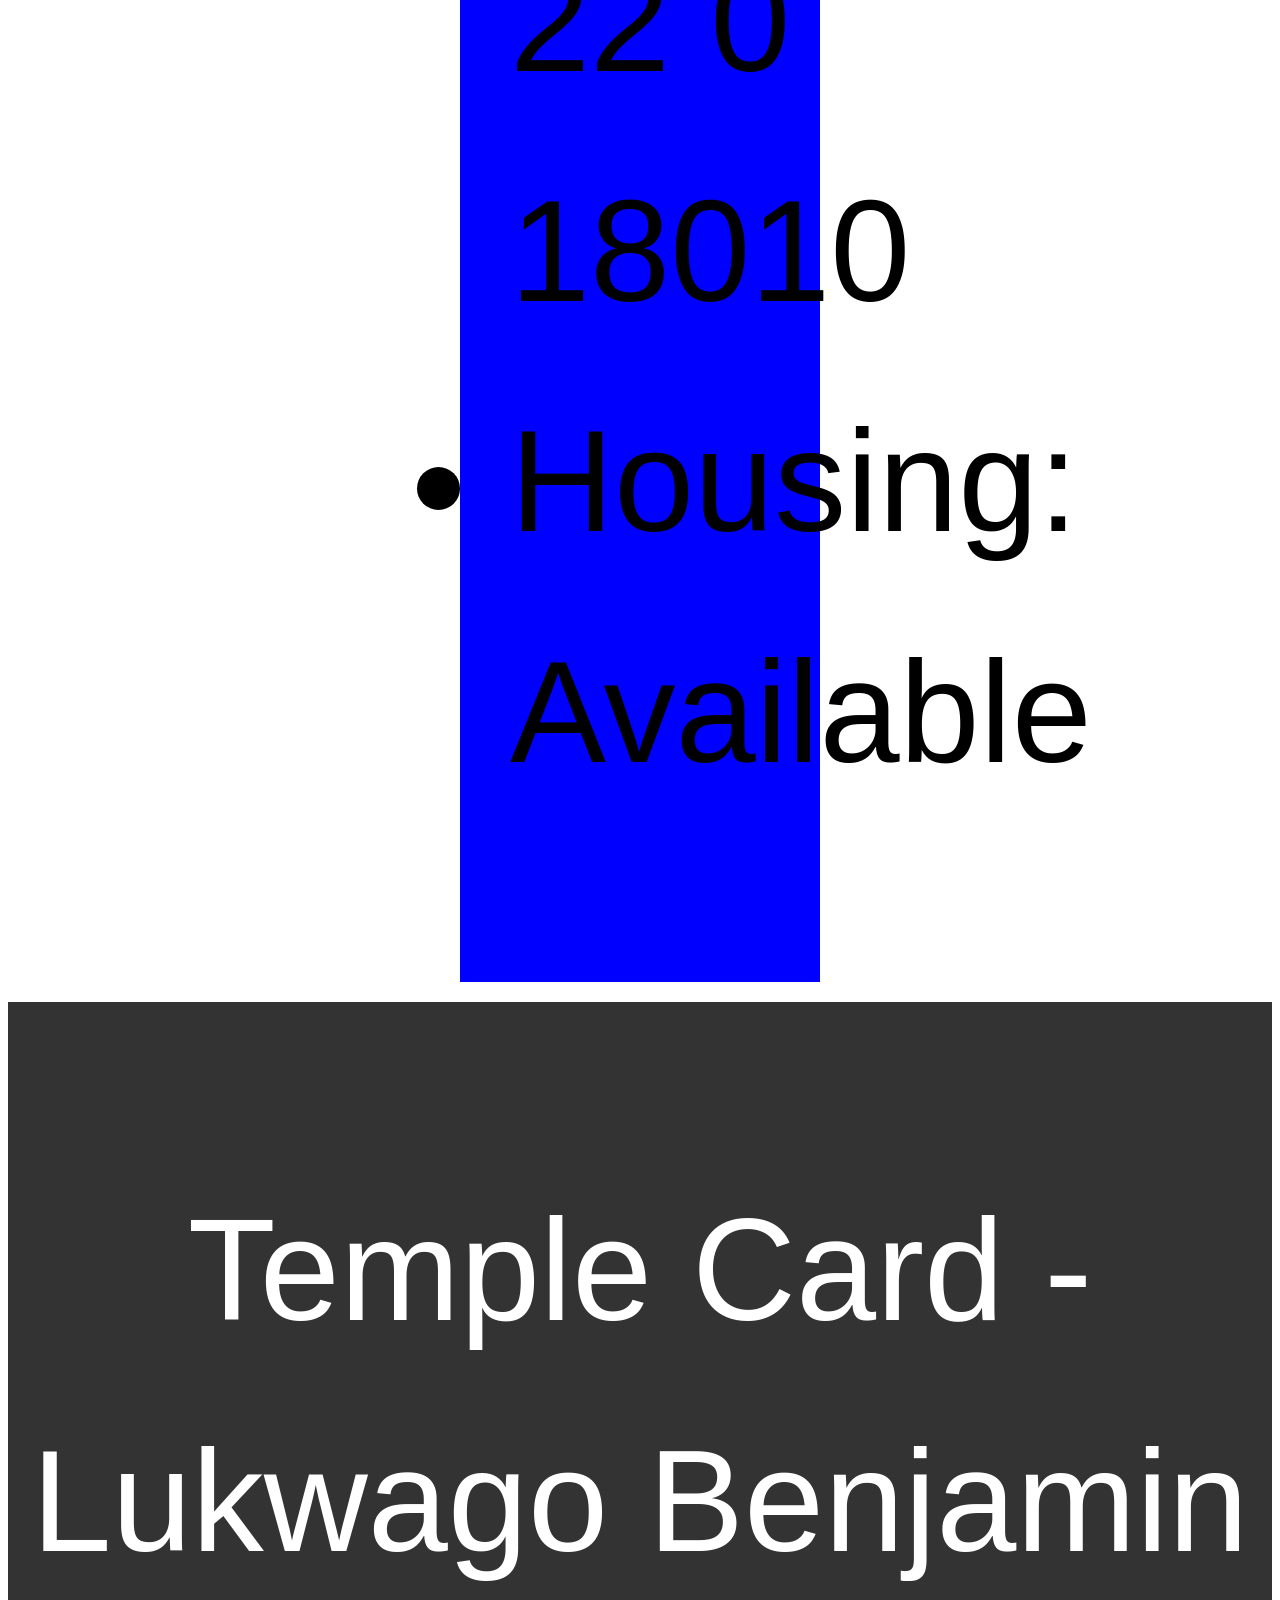
<file: week02/temple.html>
<!DOCTYPE html>
<html lang="en">

<head>
    <meta charset="UTF-8">
    <meta name="viewport" content="width=device-width, initial-scale=1.0">
    <title>Temple Card - Abidjan Cote d'Ivoire</title>
    <link rel="stylesheet" href="styles/temple.css">
</head>

<body>
    <header>
        <p>Temples of the Church of Jesus Christ of Latter-day Saints</p>
    </header>
    <main>
        <h1>Abidjan Cote d'Ivoire</h1>
        <picture>
            <img src="images/abidjan-ivory-coast.jpeg" alt="Abidjan Cote d'Ivoire Temple">
        </picture>
        <section>
            <h2>About the Temple</h2>
            <p>The Abidjan Ivory Coast Temple is the seventh temple built in Africa and the first
                for Ivory Coast (Côte
                d'Ivoire).</p>
            <p>Dedicated 25 May 2025: <a
                  href="https://www.churchofjesuschrist.org/temples/dedicatory-prayer/abidjan-ivory-coast-temple/2025-05-25?lang=eng"
                  target="_blank" rel="noopener noreferrer">Dedicatory Prayer</a></p>
        </section>
        <section>
            <h2>Visiting Information</h2>
            <ul>
                <li>Location: Lot 118 Riviera Attoban Cocody Abidjan Cote d'Ivoire</li>
                <li>Hours: Check Ordinance Schedule</li>
                <li>Phone: +225 25 22 0 18010</li>
                <li>Housing: Available</li>
            </ul>
        </section>
    </main>
    <footer>
        <p>Temple Card - Lukwago Benjamin</p>
    </footer>
</body>

</html>
</file>
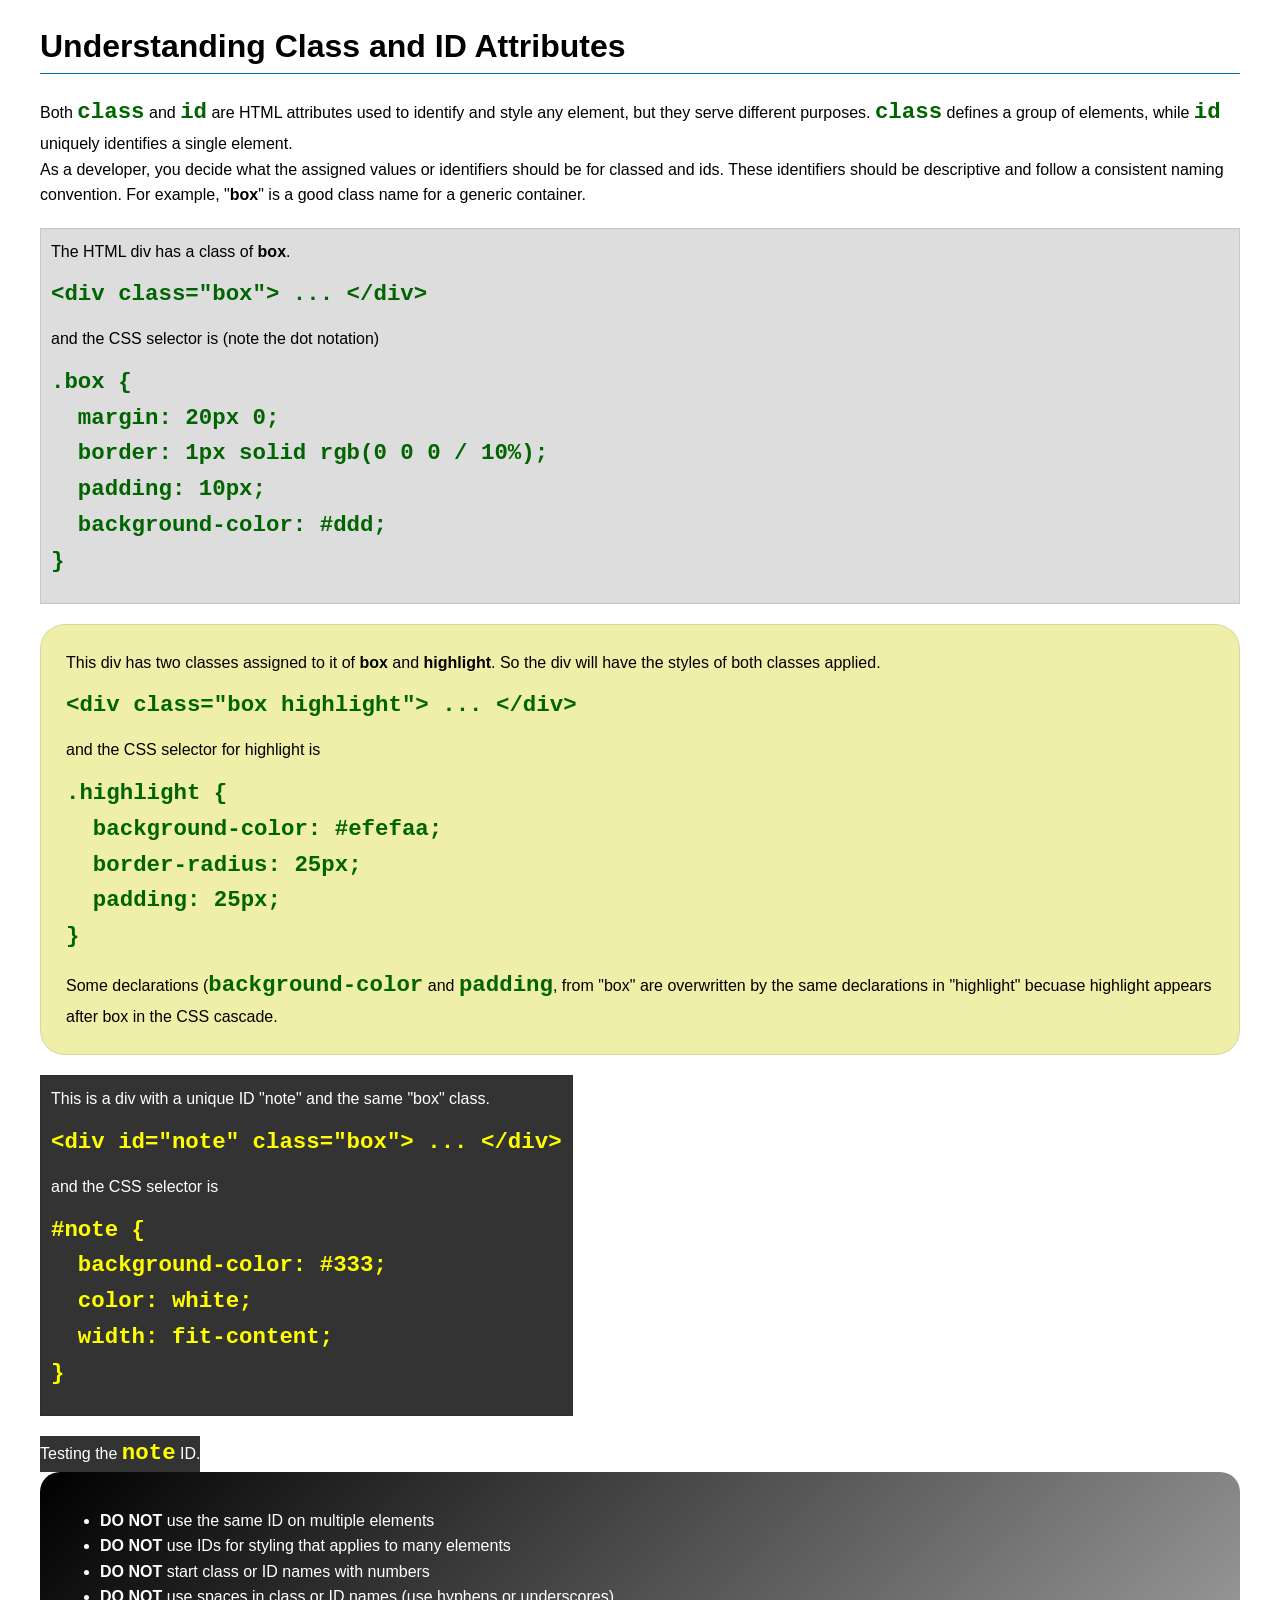
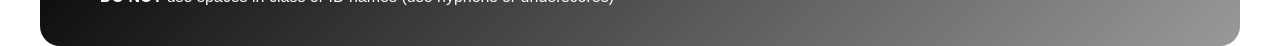
<file: week03/class-and-id.html>
<!DOCTYPE html>
<html lang="en">

<head>
    <meta charset="UTF-8">
    <meta name="viewport" content="width=device-width, initial-scale=1.0">
    <title>Class vs ID Attributes</title>
    <link rel="stylesheet" href="styles/class-and-id.css">
</head>

<body>
    <h1>Understanding Class and ID Attributes</h1>
    <p>Both <code>class</code> and <code>id</code> are HTML attributes used to identify and style any element, but they
        serve different purposes. <code>class</code> defines a group of elements, while <code>id</code> uniquely
        identifies a single element.</p>
    <p>As a developer, you decide what the assigned values or identifiers should be for classed and ids. These
        identifiers should be
        descriptive and follow a consistent naming convention. For example, "<strong>box</strong>" is a good class name
        for a generic container.</p>
    <div class="box">
        <p>The HTML div has a class of <strong>box</strong>.</p>
        <pre><code class="html">&lt;div class="box"&gt; ... &lt;/div&gt;</code></pre>
        and the CSS selector is (note the dot notation)
        <pre><code class="css">.box {
  margin: 20px 0;
  border: 1px solid rgb(0 0 0 / 10%);
  padding: 10px;
  background-color: #ddd; 
}</code></pre>
    </div>

    <div class="box highlight">
        <p>This div has two classes assigned to it of <strong>box</strong> and <strong>highlight</strong>. So the div
            will have the styles of both classes applied.</p>
        <pre><code class="html">&lt;div class="box highlight"&gt; ... &lt;/div&gt;</code></pre>
        and the CSS selector for highlight is
        <pre><code class="css">.highlight {
  background-color: #efefaa;
  border-radius: 25px;
  padding: 25px;
}</code></pre>
<p>Some declarations (<code>background-color</code> and <code>padding</code>, from "box" are overwritten by the same declarations in "highlight" becuase highlight appears after box in the CSS cascade.</p>
    </div>

    <div id="note" class="box">
        <p>This is a div with a unique ID "note" and the same "box" class.</p>
        <pre><code class="html">&lt;div id="note" class="box"&gt; ... &lt;/div&gt;</code></pre>
        and the CSS selector is
        <pre><code class="css">#note {
  background-color: #333;
  color: white;
  width: fit-content;
}</code></pre>
    </div>

    <div id="note">
        <p>Testing the <code>note</code> ID.</p>
    </div>

    <section id="best-practice">
        <ul>
            <li><strong>DO NOT</strong> use the same ID on multiple elements</li>
            <li><strong>DO NOT</strong> use IDs for styling that applies to many elements</li>
            <li><strong>DO NOT</strong> start class or ID names with numbers</li>
            <li><strong>DO NOT</strong> use spaces in class or ID names (use hyphens or underscores)</li>
        </ul>
    </section>




</body>

</html>
</file>
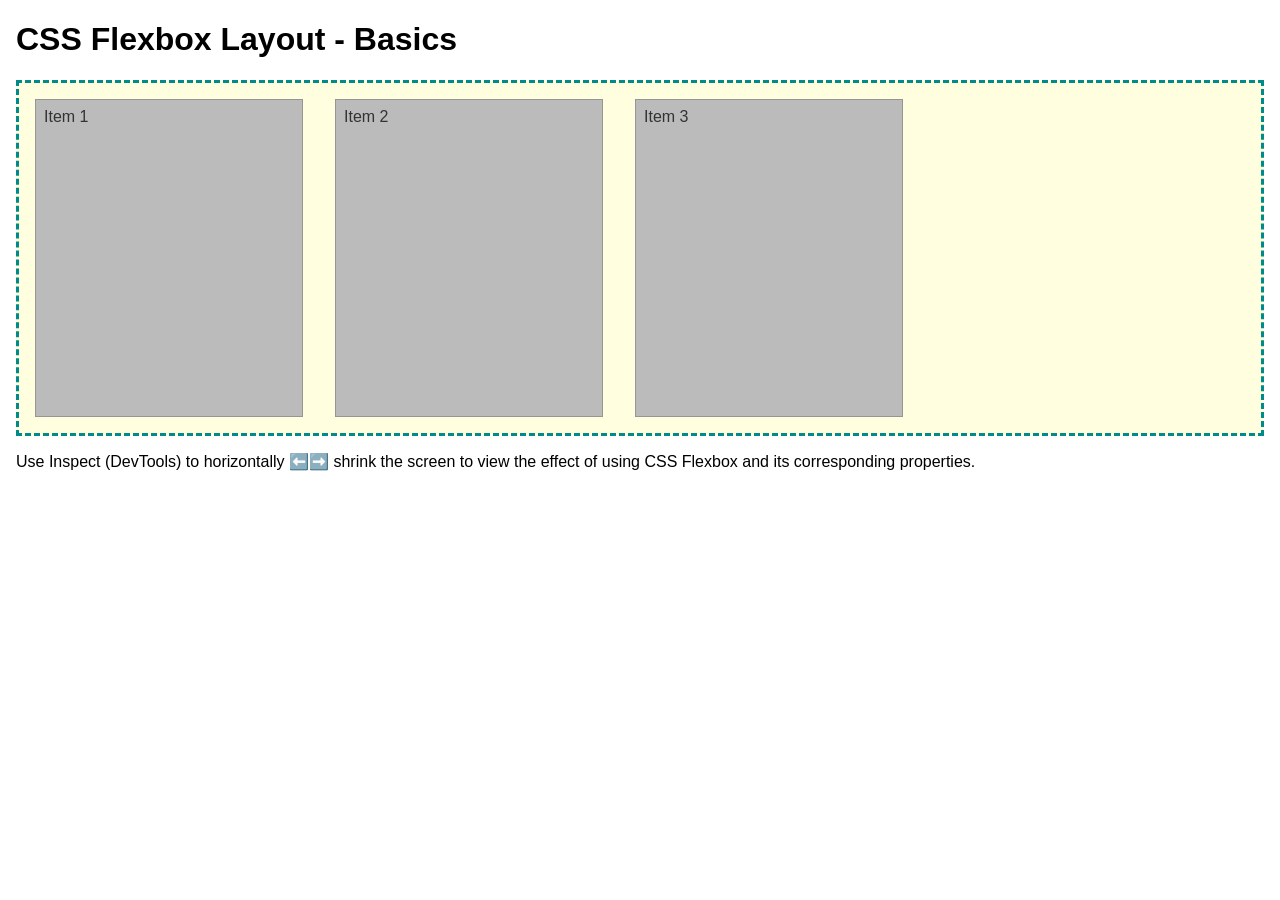
<file: week04/flexbox-layout.html>
<!DOCTYPE html>
<html lang="en">
<head>
    <meta charset="UTF-8">
    <meta name="viewport" content="width=device-width, initial-scale=1.0">
    <title>CSS Flexbox Layout - Basics</title>
    <link rel="stylesheet" href="styles/flexbox.css">
</head>
<body>
    <main>
        <h1>CSS Flexbox Layout - Basics</h1>
        <div class="flex-container">
            <div class="flex-item item1">Item 1</div>
            <div class="flex-item item2">Item 2</div>
            <div class="flex-item item3">Item 3</div>
        </div>
        <p>Use Inspect (DevTools) to horizontally ⬅️➡️ shrink the screen to view the effect of using CSS Flexbox and its corresponding properties.</p>
    </main>
</body>
</html>
</file>
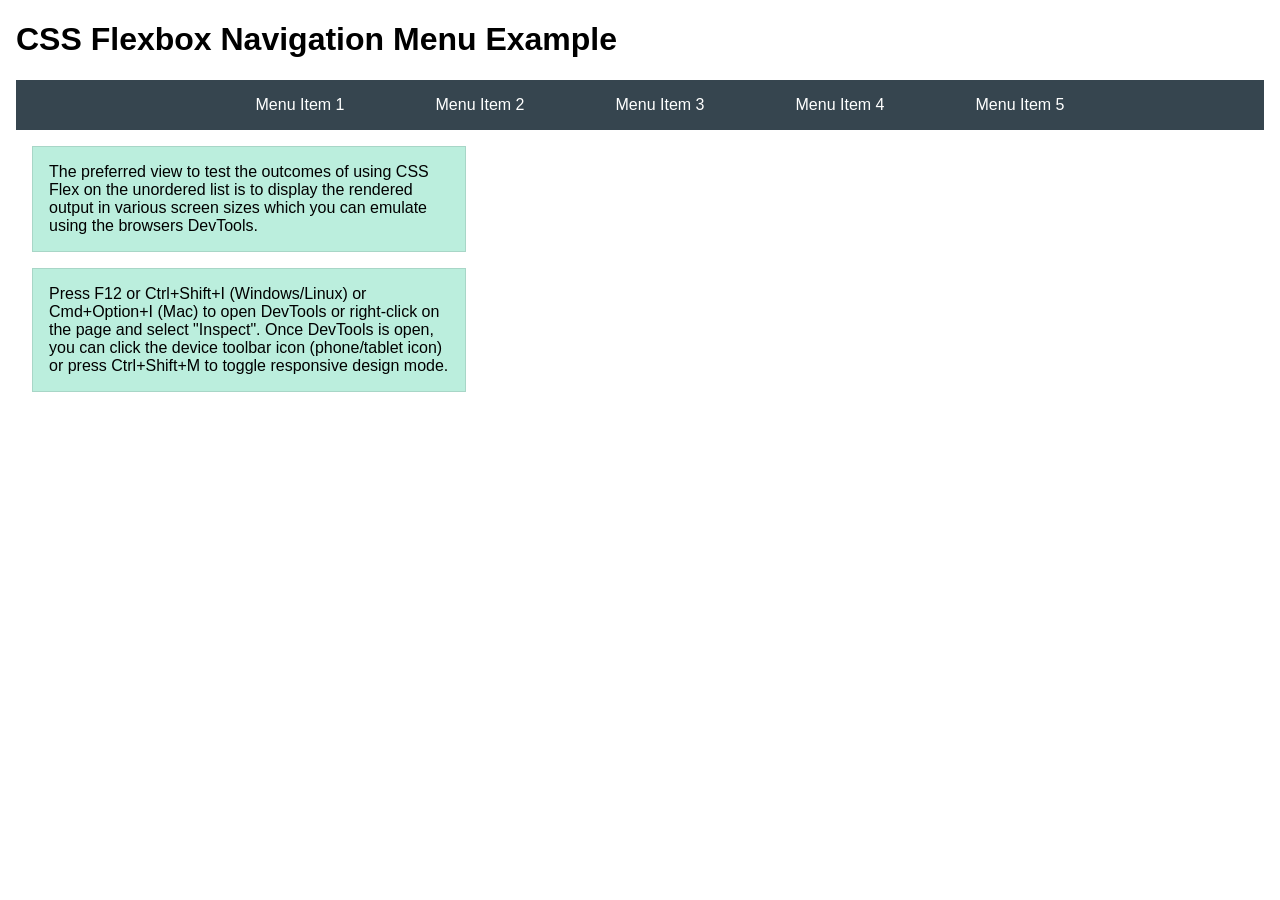
<file: week04/flexbox-menu.html>
<!DOCTYPE html>
<html lang="en">
<head>
    <meta charset="UTF-8">
    <meta name="viewport" content="width=device-width, initial-scale=1.0">
    <title>CSS Flexbox - Navigation Menu</title>
    <link rel="stylesheet" href="styles/flexbox-menu.css">
</head>
<body>
    <main>
        <h1>CSS Flexbox Navigation Menu Example</h1>
        <nav>
            <ul>
                <li><a href="#">Menu Item 1</a></li>
                <li><a href="#">Menu Item 2</a></li>
                <li><a href="#">Menu Item 3</a></li>
                <li><a href="#">Menu Item 4</a></li>
                <li><a href="#">Menu Item 5</a></li>
            </ul>
        </nav>
        <p>The preferred view to test the outcomes of using CSS Flex on the unordered list is to display the rendered output in various screen sizes which you can emulate using the browsers DevTools.</p>

        <p>Press F12 or Ctrl+Shift+I (Windows/Linux) or Cmd+Option+I (Mac) to open DevTools or right-click on the page and select "Inspect". Once DevTools is open, you can click the device toolbar icon (phone/tablet icon) or press Ctrl+Shift+M to toggle responsive design mode.</p>

                      
        
    </main>
</body>
</html>
</file>
<file: week02/styles/block-vs-inline.css>
* {
    margin: 0;
    padding: 0;
}

body {
    font-size: 20px;
    margin: 1rem;
}

p,
div {
    background-color: beige;
    margin: 1rem;
    padding: 1rem;
}

span {
    color: navy;
    background-color: lightblue;
}

code {
    margin: 0;
    padding: 0;
    color: green;
    font-size: 1.2rem;
}

.note {
    font-style: italic;
    background-color: lightgoldenrodyellow;
    border-radius: 1rem;
    border: 1px solid rgb(0 0 0 / 10%);
    margin: 1rem;
    padding: .5rem;
}

.question {
    background-color: #3d503d;
    color: #fff;
}
</file>
<file: week02/styles/box-model-solution.css>
.callout {
    max-width: 400px;
    margin: 10px;
    border: 1px solid rgba(0, 0, 0, .1);
    padding: 15px;
    background-color: #247;
    color: #fff;
}

.callout img {
    float: right;
    margin: 0 0 10px 15px;
    border: 1px solid #000;
    padding: 3px;
    background-color: #bbb;
    width: 100px;
    height: auto;

}

blockquote {
    margin: 0;
}

cite {
    display: block;
    border-top: 1px dotted #fff;
    padding-top: 3px;
    text-align: right;
    font-size: smaller;
}
</file>
<file: week02/styles/temple.css>
body {
    font-family: Aerial, sans-serif;
    line-height: 1.6;
}

header,
footer {
    background-color: #333;
    color: #fff;
    padding: 10px;
    text-align: center;
    font-size: 24px;
}

main {
    width: 400px;
    margin: 0 auto;
}

h1 {
    margin: 10px;
    text-align: center;
}

h2 {
    border-bottom: 1px solid black;
}

img {
    width: 100%;
    height: auto;
    box-shadow: 30px 10px 20px #333;
}

section {
    margin: 20px;
    border: 1px solid black(0 0 0 / 10%);
    padding: 10px;
    background-color: blue;
    font-size: 9rem;
}

section p {
    margin: 10px;
}

footer {
    font-size: 9rem;
}
</file>
<file: week03/styles/class-and-id.css>
body {
    font-family: Arial, sans-serif;
    line-height: 1.6;
    margin: 0;
    padding: 0 40px;
}

h1 {
    border-bottom: 1px solid rgb(0 110 182);
    padding-bottom: 0;
}



p {
    margin: 0;
}

code {
    color: darkgreen;
    font-weight: 700;
    font-size: 1.4rem;
}

/* Class examples - can be reused */

.box {
    margin: 20px 0;
    border: 1px solid rgb(0 0 0 / 10%);
    padding: 10px;
    background-color: #ddd; /* this is shorthand for #dddddd */
}

.highlight {
    background-color: #efefaa;
    border-radius: 25px;
    padding: 25px;
}

/* ID examples - should be unique */

#note {
    background-color: #333;
    color: white;
    width: fit-content;
}

#note code {
    color: yellow;
}

#best-practice {
    background: linear-gradient(135deg, #000 0%, #999 100%);
    color: white;
    border-radius: 20px;
    padding: 20px
}
</file>
<file: week04/styles/flexbox.css>
body {
    font-family: Helvetica, Arial, sans-serif;
    margin: 1rem;
}

.flex-container {
    border: 3px dashed darkcyan;
    background-color: lightyellow;
    display: flex;
    flex-wrap: wrap;
}

.flex-item {
    width: 250px;
    margin: 1rem;
    border: 1px solid rgb(0 0 0 / 20%);
    padding: 0.5rem;
    background-color: #bbb;
    color: #333;
}

.item1 {
    min-height: 100px;
}

.item2 {
    min-height: 200px;
}

.item3 {
    min-height: 300px;
}
</file>
<file: week04/styles/flexbox-menu.css>
body {
    font-family: Helvetica, Arial, sans-serif;
    margin: 1rem;
}

nav {
    background-color: #36454f;
}

nav ul {
    list-style-type: none;
    display: flex;
    flex-wrap: wrap;
    max-width: 900px;
    margin: 0 auto;
    justify-content: space-around;
    align-items: center;
}

nav a {
    display: block;
    color: #fff;
    text-align: center;
    padding: 1rem;
    text-decoration: none;
}

p {
    margin: 1rem;
    border: 1px solid rgb(0 0 0 / 10%);
    padding: 1rem;
    background-color: #bed;
    max-width: 400px;
}

#devtools-btn {
    background-color: #36454f;
    color: white;
    border: none;
    padding: 12px 24px;
    margin: 1rem;
    font-size: 16px;
    font-family: Helvetica, Arial, sans-serif;
    border-radius: 4px;
    cursor: pointer;
    transition: background-color 0.3s ease;
}

#devtools-btn:hover {
    background-color: #4a5a6a;
}

#devtools-btn:active {
    background-color: #2a3a4a;
}
</file>
